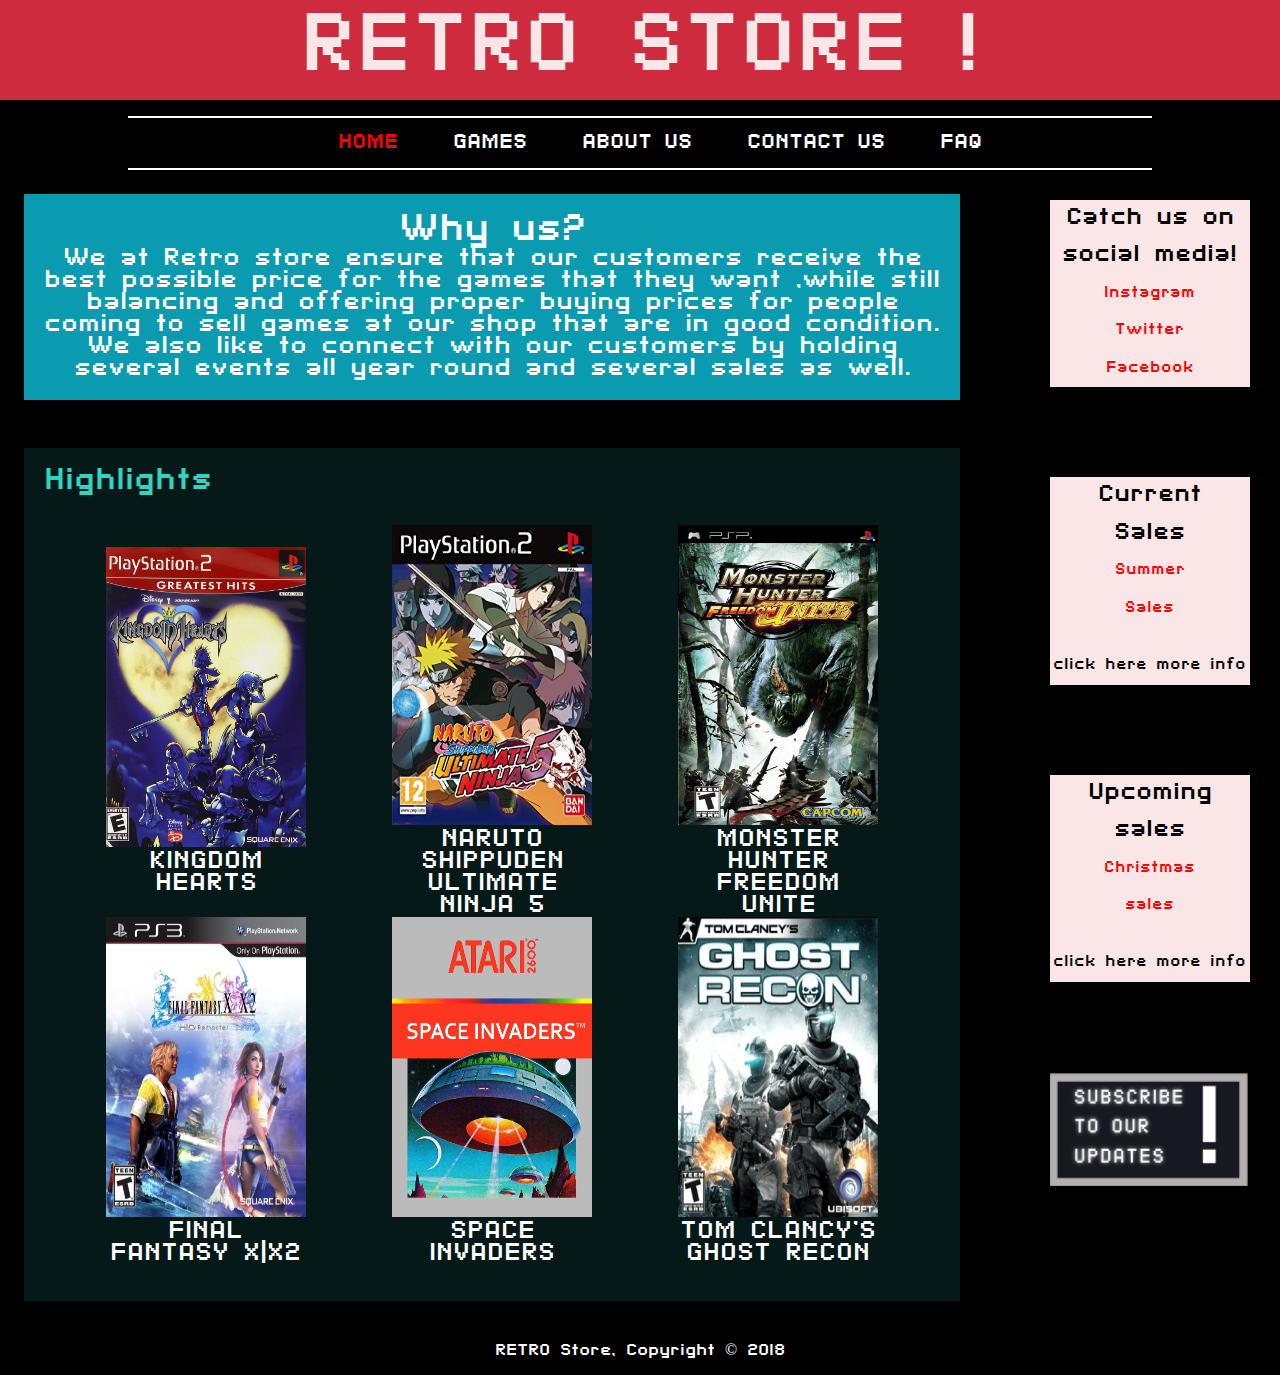
<file: index.html>
<!DOCTYPE html>
<html lang="en">
<!-- 
         Filename: index.html
          
         Author:Atharva Atul Nade
      -->

<head>
    <meta charset="UTF-8">
    <meta name="viewport" content="width=device-width, initial-scale=1.0">
    <meta http-equiv="X-UA-Compatible" content="ie=edge">
    <meta name="description" content="Buy and sell Wii games">
    <meta name="keywords" content="local brand,Buy and sell wii games,affordable">
    <meta name="author" content="Atharva Nade">
    <link rel="stylesheet" href="./css/style.css">
    <link href="https://fonts.googleapis.com/css?family=VT323" rel="stylesheet">
    <link rel="stylesheet" href="https://use.fontawesome.com/releases/v5.0.13/css/all.css" integrity="sha384-DNOHZ68U8hZfKXOrtjWvjxusGo9WQnrNx2sqG0tfsghAvtVlRW3tvkXWZh58N9jp"
        crossorigin="anonymous">
        <link rel="apple-touch-icon" sizes="57x57" href="./favicon/apple-icon-57x57.png">
        <link rel="apple-touch-icon" sizes="60x60" href="./favicon/apple-icon-60x60.png">
        <link rel="apple-touch-icon" sizes="72x72" href="./favicon/apple-icon-72x72.png">
        <link rel="apple-touch-icon" sizes="76x76" href="./favicon/apple-icon-76x76.png">
        <link rel="apple-touch-icon" sizes="114x114" href="./favicon/apple-icon-114x114.png">
        <link rel="apple-touch-icon" sizes="120x120" href="./favicon/apple-icon-120x120.png">
        <link rel="apple-touch-icon" sizes="144x144" href="./favicon/apple-icon-144x144.png">
        <link rel="apple-touch-icon" sizes="152x152" href="./favicon/apple-icon-152x152.png">
        <link rel="apple-touch-icon" sizes="180x180" href="./favicon/apple-icon-180x180.png">
        <link rel="icon" type="image/png" sizes="192x192"  href="./favicon/android-icon-192x192.png">
        <link rel="icon" type="image/png" sizes="32x32" href="./favicon/favicon-32x32.png">
        <link rel="icon" type="image/png" sizes="96x96" href="./favicon/favicon-96x96.png">
        <link rel="icon" type="image/png" sizes="16x16" href="./favicon/favicon-16x16.png">
        <link rel="manifest" href="./favicon/manifest.json">
        <meta name="msapplication-TileColor" content="#ffffff">
        <meta name="msapplication-TileImage" content="./favicon/ms-icon-144x144.png">
        <meta name="theme-color" content="#ffffff">
    <script src="https://code.jquery.com/jquery-3.1.1.js" integrity="sha256-16cdPddA6VdVInumRGo6IbivbERE8p7CQR3HzTBuELA=" crossorigin="anonymous"></script>
    <script src="./scripts/script.js"></script>
    <title>RETRO Store | WELCOME</title>
</head>

<body>


    <header>
        <h1>RETRO STORE !</h1>
    </header>
    <nav class="sitenavigation">
        <div class="navigation-menu-button">
            <img src="images/menu.jpeg" width="63" height="57" alt="menu">
        </div>
        <ul>
            <li>
                <a href="index.html">
                    <span class="current_page">HOME</span>
                </a>
            </li>
            <li>
                <a href="Games.html">GAMES</a>
            </li>
            <li>
                <a href="aboutus.html">ABOUT US</a>
            </li>
            <li>
                <a href="contactus.html">CONTACT US</a>
            </li>
            <li>
                <a href="FAQ.html">FAQ</a>
            </li>
        </ul>
    </nav>




    <div class="why_us">
        <h2>Why us?</h2>
        <p>We at Retro store ensure that our customers receive the best possible price for the games that they want ,while still balancing and offering proper buying prices for people coming to sell games at our shop that are in good condition. We also like to connect with our customers by holding several events all year round and several sales as well.   </p>
    </div>
    <aside>
        <div class="social_media">
            <h2>Catch us on social media!</h2>
            <p>
                <i class="fab fa-instagram"></i>
                <a href="https://www.instagram.com/wiistore3/?hl=en">
                    <span class="important"> Instagram</span>
                </a>
            </p>
            <p>
                <i class="fab fa-twitter-square"></i>
                <a href="https://twitter.com/store_wii?lang=en">
                    <span class="important"> Twitter</span>
                </a>
            </p>
            <p>
                <i class="fab fa-facebook-square"></i>
                <a href="https://www.facebook.com/Wii_Store-170453447000434/?modal=admin_todo_tour">
                    <span class="important"> Facebook</span>
                </a>
            </p>
        </div>
        <div class="current_sales">
            <h2>Current<br> Sales</h2>
            <span class="important">Summer
                <br>Sales</span>
            <br>
            <h4>
                <a href="OnSale.html">click here more info</a>
            </h4>
        </div>
        <div class="upcoming_sales">
            <h2>Upcoming
                <br> sales</h2>
            <p>
                <span class="important">Christmas
                    <br> sales</span>
            </p>
            <h4>
                <a href="upcoming_sales.html">click here more info</a>
            </h4>
        </div>
        <a href="form.html"><img src="./images/subscribe.png" alt="subscribe"></a>
    </aside>
    <div class="aside-mobile">
        <div class="current-mobile">
            <h2>Current
                <br> Sales</h2>
            <span class="important">Summer
                <br>Sales</span>
            <br>
            <h4>
                <a href="OnSale.html">click here more info</a>
            </h4>
        </div>
        <div class="upcoming-mobile">
            <h2>Upcoming
                <br> sales</h2>
            <p>
                <span class="important">Christmas
                    <br> sales</span>
            </p>
            <h4>
                <a href="upcoming_sales.html">click here more info</a>
            </h4>
        </div>
    </div>
    <div class="highlights">
        <h2 class="highlights-title">Highlights</h2>
        <div class="highlights-items">
            <div>
                <img src="./images/kingdom.jpg" height=300 width=215 alt="kingdom">
                <h2>KINGDOM HEARTS</h2>
            </div>
            <div>
                <img src="./images/naruto-ult.jpg" height=300 width=215 alt="naruto-ult">
                <h2>NARUTO SHIPPUDEN ULTIMATE NINJA 5</h2>
            </div>
            <div>
                <img src="./images/freedomunite.jpg" height=300 width=215 alt="freedomunite">
                <h2>MONSTER HUNTER FREEDOM UNITE</h2>
            </div>
            <div>
                <img src="./images/finalfantasy.jpg" height=300 width=215 alt="finalfantasy">
                <h2>FINAL FANTASY X|X2</h2>
            </div>
            <div>
                <img src="./images/space-invaders.jpg" height=300 width=215 alt="space-invaders">
                <h2>SPACE INVADERS</h2>
            </div>
            <div>
                <img src="./images/recon.png" height=300 width=215 alt="recon">
                <h2>TOM CLANCY'S GHOST RECON</h2>
            </div>
        </div>
    </div>
    <div class="slider">
        <h2>HIGHLIGHTS</h2>
        <div class="slider-outer">

            <div class="slider-inner">
                <img src="./images/naruto-ult_mobile.JPG" height=250 width=200 alt="naruto-ult" class="active">
                <img src="./images/Freedom-mobile.JPG" height=250 width=200 alt="freedomunite">
                <img src="./images/Kingdom-mobile.JPG" height=250 width=200 alt="kingdom">
                <img src="./images/space-mobile.JPG" height=250 width=200 alt="space-invaders">
                <img src="./images/finalfantasy-mobile.JPG" height=250 width=200 alt="finalfantasy">
                <img src="./images/recon-mobile.JPG" height=250 width=200 alt="recon">
            </div>
            <img src="images/arrow-right.png" width=70 height=35 class="prev" alt="Prev">
            <img src="images/arrow-left.jpeg" width=70 height=35 class="next" alt="Next">
        </div>
    </div>
    <script src="./scripts/script.js"></script>
    <footer>
        <p>RETRO Store, Copyright &copy; 2018</p>
    </footer>
</body>

</html>
</file>
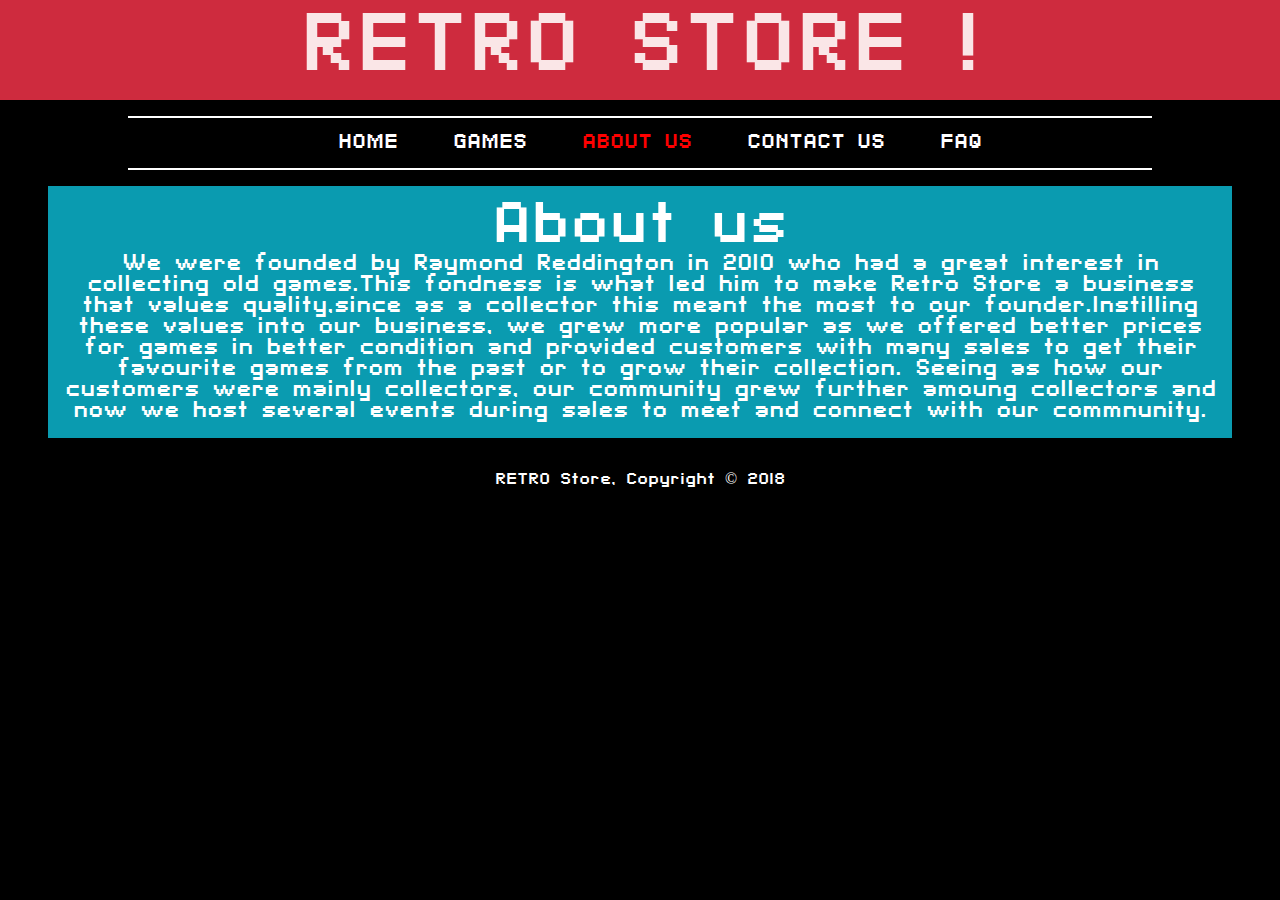
<file: aboutus.html>
<!DOCTYPE html>
<html lang="en">
      <!--
         Filename: aboutus.html

         Author:Atharva Atul Nade
      -->
<head>
    <meta charset="UTF-8">
    <meta name="viewport" content="width=device-width, initial-scale=1.0">
    <meta http-equiv="X-UA-Compatible" content="ie=edge">
    <meta name="author" content="Atharva Nade">
    <link rel="stylesheet" href="./css/style.css">
    <link rel="stylesheet" href="https://use.fontawesome.com/releases/v5.0.13/css/all.css" integrity="sha384-DNOHZ68U8hZfKXOrtjWvjxusGo9WQnrNx2sqG0tfsghAvtVlRW3tvkXWZh58N9jp" crossorigin="anonymous">
    <link rel="apple-touch-icon" sizes="57x57" href="./favicon/apple-icon-57x57.png">
    <link rel="apple-touch-icon" sizes="60x60" href="./favicon/apple-icon-60x60.png">
    <link rel="apple-touch-icon" sizes="72x72" href="./favicon/apple-icon-72x72.png">
    <link rel="apple-touch-icon" sizes="76x76" href="./favicon/apple-icon-76x76.png">
    <link rel="apple-touch-icon" sizes="114x114" href="./favicon/apple-icon-114x114.png">
    <link rel="apple-touch-icon" sizes="120x120" href="./favicon/apple-icon-120x120.png">
    <link rel="apple-touch-icon" sizes="144x144" href="./favicon/apple-icon-144x144.png">
    <link rel="apple-touch-icon" sizes="152x152" href="./favicon/apple-icon-152x152.png">
    <link rel="apple-touch-icon" sizes="180x180" href="./favicon/apple-icon-180x180.png">
    <link rel="icon" type="image/png" sizes="192x192"  href="./favicon/android-icon-192x192.png">
    <link rel="icon" type="image/png" sizes="32x32" href="./favicon/favicon-32x32.png">
    <link rel="icon" type="image/png" sizes="96x96" href="./favicon/favicon-96x96.png">
    <link rel="icon" type="image/png" sizes="16x16" href="./favicon/favicon-16x16.png">
    <link rel="manifest" href="./favicon/manifest.json">
    <meta name="msapplication-TileColor" content="#ffffff">
    <meta name="msapplication-TileImage" content="./favicon/ms-icon-144x144.png">
    <meta name="theme-color" content="#ffffff">
    <title>RETRO Store | About us</title>
</head>
<body>
        
        <header>
                <h1>RETRO STORE !</h1>
                </header>
               <nav class="sitenavigation">
                   <div class="navigation-menu-button">
                           <img src="images/menu.jpeg" width="63" height="57" alt="menu">
                   </div>
               <ul>
                   <li><a href="index.html">HOME</a></li>
                   <li><a href="Games.html">GAMES</a></li>
                   <li><a href="aboutus.html"><span class="current_page">ABOUT US</span></a></li>   
                   <li><a href="contactus.html">CONTACT US</a></li>
                   <li><a href="FAQ.html">FAQ</a></li>
               </ul>
            </nav>
             <div class="about_us">
                <h2>About us</h2>
                <h3>We were founded by Raymond Reddington in 2010 who had a great interest in collecting old games.This fondness is what led him to make Retro Store a business that values quality,since as a collector this meant the most to our founder.Instilling these values into our business, we grew more popular as we offered better prices for games in better condition and provided customers with many sales to get their favourite games from the past or to grow their collection. Seeing as how our customers were mainly collectors, our community grew further amoung collectors and now we host several events during sales to meet and connect with our commnunity. </h3>
                </div>
               
<script src="scripts/script.js"></script>
    <footer>
                <p>RETRO Store, Copyright &copy; 2018</p>
        </footer>
      
</body>

</html>
</file>
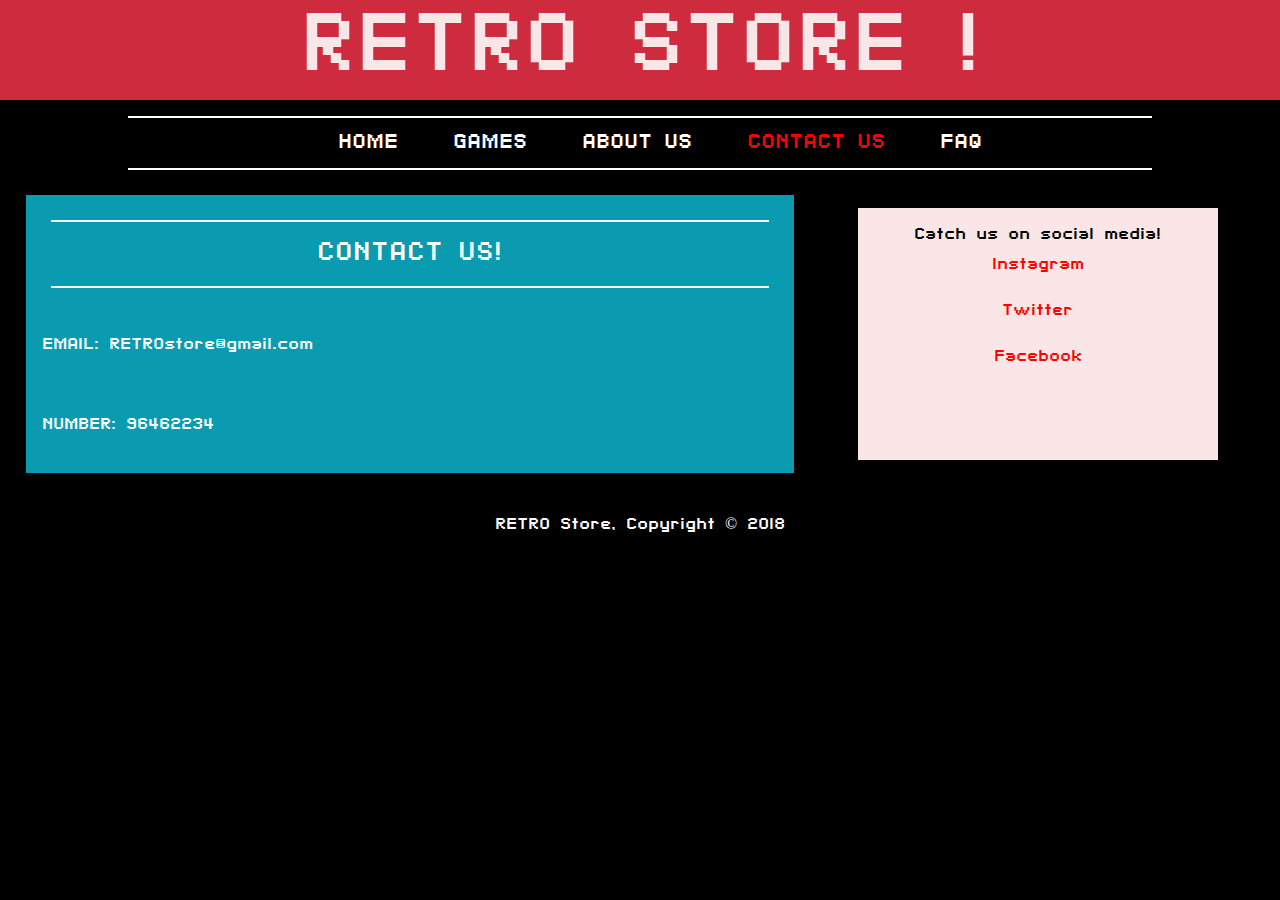
<file: contactus.html>
<!DOCTYPE html>
<html lang="en">
<!-- 
         Filename: contactus.html

         Author:Atharva Atul Nade
      -->

<head>
    <meta charset="UTF-8">
    <meta name="viewport" content="width=device-width, initial-scale=1.0">
    <meta http-equiv="X-UA-Compatible" content="ie=edge">
    <meta name="description" content="Buy and sell Wii games">
    <meta name="keywords" content="local brand,Buy and sell wii games,affordable">
    <meta name="author" content="Atharva Nade">
    <link rel="stylesheet" href="./css/style.css">
    <link rel="stylesheet" href="https://use.fontawesome.com/releases/v5.0.13/css/all.css" integrity="sha384-DNOHZ68U8hZfKXOrtjWvjxusGo9WQnrNx2sqG0tfsghAvtVlRW3tvkXWZh58N9jp"
        crossorigin="anonymous">
        <link rel="apple-touch-icon" sizes="57x57" href="./favicon/apple-icon-57x57.png">
        <link rel="apple-touch-icon" sizes="60x60" href="./favicon/apple-icon-60x60.png">
        <link rel="apple-touch-icon" sizes="72x72" href="./favicon/apple-icon-72x72.png">
        <link rel="apple-touch-icon" sizes="76x76" href="./favicon/apple-icon-76x76.png">
        <link rel="apple-touch-icon" sizes="114x114" href="./favicon/apple-icon-114x114.png">
        <link rel="apple-touch-icon" sizes="120x120" href="./favicon/apple-icon-120x120.png">
        <link rel="apple-touch-icon" sizes="144x144" href="./favicon/apple-icon-144x144.png">
        <link rel="apple-touch-icon" sizes="152x152" href="./favicon/apple-icon-152x152.png">
        <link rel="apple-touch-icon" sizes="180x180" href="./favicon/apple-icon-180x180.png">
        <link rel="icon" type="image/png" sizes="192x192"  href="./favicon/android-icon-192x192.png">
        <link rel="icon" type="image/png" sizes="32x32" href="./favicon/favicon-32x32.png">
        <link rel="icon" type="image/png" sizes="96x96" href="./favicon/favicon-96x96.png">
        <link rel="icon" type="image/png" sizes="16x16" href="./favicon/favicon-16x16.png">
        <link rel="manifest" href="./favicon/manifest.json">
        <meta name="msapplication-TileColor" content="#ffffff">
        <meta name="msapplication-TileImage" content="./favicon/ms-icon-144x144.png">
        <meta name="theme-color" content="#ffffff">
    <title>RETRO Store | Contact us</title>
</head>

<body>
    <header>
        <h1>RETRO STORE !</h1>
    </header>
    <nav class="sitenavigation">
        <div class="navigation-menu-button">
            <img src="images/menu.jpeg" width="63" height="57" alt="menu">
        </div>
        <ul>
            <li>
                <a href="index.html">
                    HOME
                </a>
            </li>
            <li>
                <a href="Games.html">GAMES</a>
            </li>
            <li>
                <a href="aboutus.html">ABOUT US</a>
            </li>
            <li>
                <a href="contactus.html"><span class="current_page">CONTACT US</span></a>
            </li>
            <li>
                <a href="FAQ.html">FAQ</a>
            </li>
        </ul>
    </nav>

   <div class="contact-page">
    <div class="contact_us">
            <h2>CONTACT US!</h2>
        <h3>EMAIL: RETROstore@gmail.com</h3>
        <h3>NUMBER: 96462234</h3>


    </div>
    <div class="social_media_2">
            <h2>Catch us on social media!</h2>
            <p>
                <i class="fab fa-instagram"></i>
                <a href="https://www.instagram.com/wiistore3/?hl=en">
                    <span class="important"> Instagram</span>
                </a>
            </p>
            <p>
                <i class="fab fa-twitter-square"></i>
                <a href="https://twitter.com/store_wii?lang=en">
                    <span class="important"> Twitter</span>
                </a>
            </p>
            <p>
                <i class="fab fa-facebook-square"></i>
                <a href="https://www.facebook.com/Wii_Store-170453447000434/?modal=admin_todo_tour">
                    <span class="important"> Facebook</span>
                </a>
            </p>
        </div>
    </div>
    <script src="scripts/script.js"></script>

    <footer>
        <p>RETRO Store, Copyright &copy; 2018</p>

    </footer>
</body>

</html>
</file>
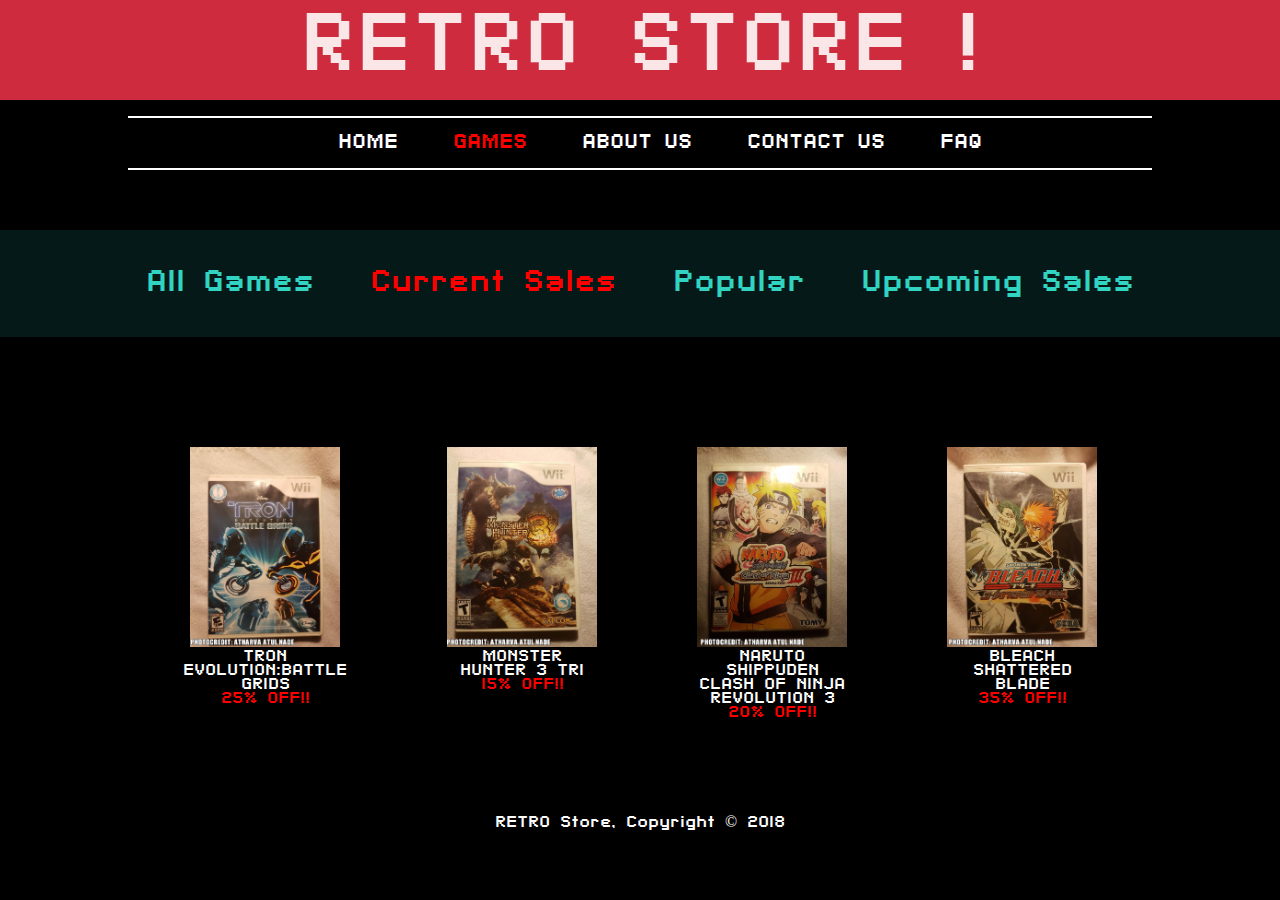
<file: current_sales.html>
<!DOCTYPE html>
<html lang="en">
<!-- 
         Filename: current_sales.html

         Author:Atharva Atul Nade
      -->

<head>
    <meta charset="UTF-8">
    <meta name="viewport" content="width=device-width= initial-scale=1.0">
    <meta http-equiv="X-UA-Compatible" content="ie=edge">
    <meta name="description" content="Buy and sell Wii games">
    <meta name="keywords" content="local brand,Buy and sell wii games,affordable">
    <meta name="author" content="Atharva Nade">
    <link rel="stylesheet" href="./css/style.css">
    
    <link rel="stylesheet" href="https://use.fontawesome.com/releases/v5.0.13/css/all.css" integrity="sha384-DNOHZ68U8hZfKXOrtjWvjxusGo9WQnrNx2sqG0tfsghAvtVlRW3tvkXWZh58N9jp"
        crossorigin="anonymous">
        <link rel="apple-touch-icon" sizes="57x57" href="./favicon/apple-icon-57x57.png">
        <link rel="apple-touch-icon" sizes="60x60" href="./favicon/apple-icon-60x60.png">
        <link rel="apple-touch-icon" sizes="72x72" href="./favicon/apple-icon-72x72.png">
        <link rel="apple-touch-icon" sizes="76x76" href="./favicon/apple-icon-76x76.png">
        <link rel="apple-touch-icon" sizes="114x114" href="./favicon/apple-icon-114x114.png">
        <link rel="apple-touch-icon" sizes="120x120" href="./favicon/apple-icon-120x120.png">
        <link rel="apple-touch-icon" sizes="144x144" href="./favicon/apple-icon-144x144.png">
        <link rel="apple-touch-icon" sizes="152x152" href="./favicon/apple-icon-152x152.png">
        <link rel="apple-touch-icon" sizes="180x180" href="./favicon/apple-icon-180x180.png">
        <link rel="icon" type="image/png" sizes="192x192"  href="./favicon/android-icon-192x192.png">
        <link rel="icon" type="image/png" sizes="32x32" href="./favicon/favicon-32x32.png">
        <link rel="icon" type="image/png" sizes="96x96" href="./favicon/favicon-96x96.png">
        <link rel="icon" type="image/png" sizes="16x16" href="./favicon/favicon-16x16.png">
        <link rel="manifest" href="./favicon/manifest.json">
        <meta name="msapplication-TileColor" content="#ffffff">
        <meta name="msapplication-TileImage" content="./favicon/ms-icon-144x144.png">
        <meta name="theme-color" content="#ffffff">
    <title>RETRO Store | Games in Current Sales</title>
</head>

<body>

    <header>
        <h1>RETRO STORE !</h1>
    </header>
    <nav class="sitenavigation">
        <div class="navigation-menu-button">
            <img src="images/menu.jpeg" width="63" height="57" alt="menu">
        </div>
        <ul>
            <li>
                <a href="index.html">
                    HOME
                </a>
            </li>
            <li>
                <a href="Games.html"><span class="current_page">GAMES</span></a>
            </li>
            <li>
                <a href="aboutus.html">ABOUT US</a>
            </li>
            <li>
                <a href="contactus.html">CONTACT US</a>
            </li>
            <li>
                <a href="FAQ.html">FAQ</a>
            </li>
        </ul>
    </nav>
    
    <div class="games_options_heading">
        <div class="games_options">
            <h2>
                <a href="Games.html">All Games</a>
            </h2>
        </div>
        <div class="games_options">
            <h2>
                <a href="current_sales.html">
                    <span class="current_page">Current Sales</span>
                </a>
            </h2>
        </div>
        <div class="games_options">
            <h2>
                <a href="popular.html">Popular</a>
            </h2>
        </div>
        <div class="games_options">
            <h2>
                <a href="upcoming.html">Upcoming Sales</a>
            </h2>
        </div>

    </div>
    <div class="games_boxes">
        <div class="games">
            <img src="./images/tron.jpg" alt="tron" height=200 width=150>
            <p>TRON EVOLUTION:BATTLE GRIDS
                <br>
                <span class="important">25% OFF!!</span>
            </p>
        </div>
        <div class="games">
            <a href="monster_hunter.html">
                <img src="./images/monster_hunter.jpg" alt="monster_hunter" height=200 width=150>
            </a>
            <p>
                <a href="monster_hunter.html">MONSTER HUNTER 3 TRI
                    <br>
                    <span class="important">15% OFF!!</span>
                </a>
            </p>
        </div>
        <div class="games">
            <img src="./images/naruto.jpg" alt="tron" height=200 width=150>
            <p>NARUTO SHIPPUDEN CLASH OF NINJA REVOLUTION 3
                <br>
                <span class="important">20% OFF!!</span>
            </p>
        </div>
        <div class="games">
            <img src="./images/bleach.jpg" alt="bleach" height=200 width=150>
            <p>BLEACH SHATTERED BLADE
                <br>
                <span class="important">35% OFF!!</span>
            </p>
        </div>
    </div>

    <script src="scripts/script.js"></script>
    <footer>

        <p>RETRO Store, Copyright &copy; 2018</p>

    </footer>
</body>

</html>
</file>
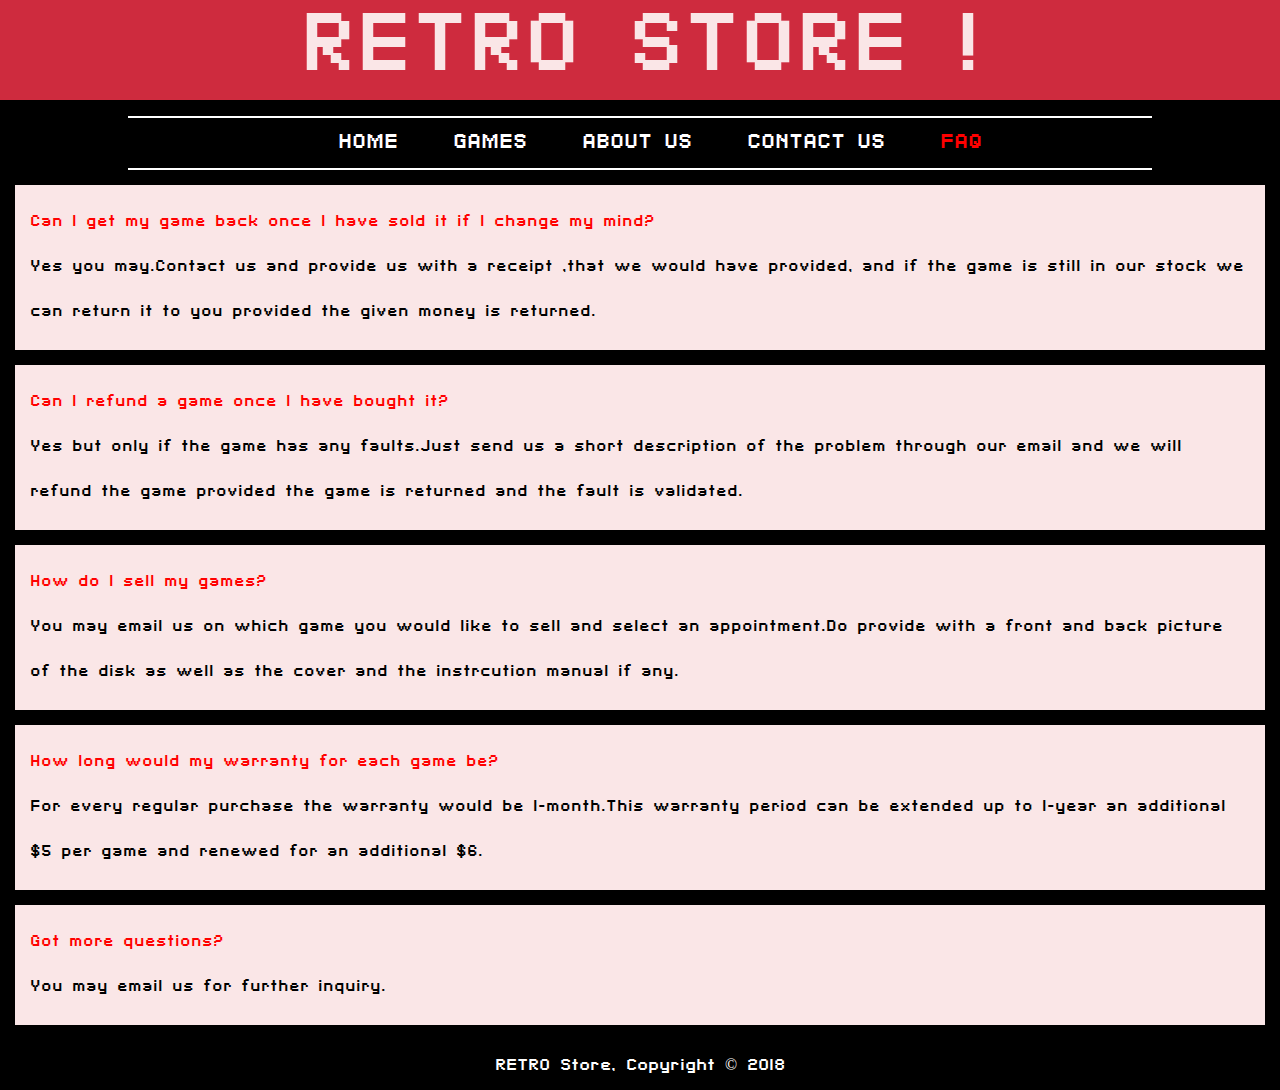
<file: FAQ.html>
<!DOCTYPE html>
<html lang="en">
      <!-- 
         Filename: FAQ.html

         Author:Atharva Atul Nade
      -->
<head>
    <meta charset="UTF-8">
    <meta name="viewport" content="width=device-width, initial-scale=1.0">
    <meta http-equiv="X-UA-Compatible" content="ie=edge">
    <meta name="description" content="Buy and sell Wii games">
    <meta name="keywords" content="local brand,Buy and sell wii games,affordable">
    <meta name="author" content="Atharva Nade">
    <link rel="stylesheet" href="./css/style.css">
   
    <link rel="stylesheet" href="https://use.fontawesome.com/releases/v5.0.13/css/all.css" integrity="sha384-DNOHZ68U8hZfKXOrtjWvjxusGo9WQnrNx2sqG0tfsghAvtVlRW3tvkXWZh58N9jp" crossorigin="anonymous">
    <link rel="apple-touch-icon" sizes="57x57" href="./favicon/apple-icon-57x57.png">
    <link rel="apple-touch-icon" sizes="60x60" href="./favicon/apple-icon-60x60.png">
    <link rel="apple-touch-icon" sizes="72x72" href="./favicon/apple-icon-72x72.png">
    <link rel="apple-touch-icon" sizes="76x76" href="./favicon/apple-icon-76x76.png">
    <link rel="apple-touch-icon" sizes="114x114" href="./favicon/apple-icon-114x114.png">
    <link rel="apple-touch-icon" sizes="120x120" href="./favicon/apple-icon-120x120.png">
    <link rel="apple-touch-icon" sizes="144x144" href="./favicon/apple-icon-144x144.png">
    <link rel="apple-touch-icon" sizes="152x152" href="./favicon/apple-icon-152x152.png">
    <link rel="apple-touch-icon" sizes="180x180" href="./favicon/apple-icon-180x180.png">
    <link rel="icon" type="image/png" sizes="192x192"  href="./favicon/android-icon-192x192.png">
    <link rel="icon" type="image/png" sizes="32x32" href="./favicon/favicon-32x32.png">
    <link rel="icon" type="image/png" sizes="96x96" href="./favicon/favicon-96x96.png">
    <link rel="icon" type="image/png" sizes="16x16" href="./favicon/favicon-16x16.png">
    <link rel="manifest" href="./favicon/manifest.json">
    <meta name="msapplication-TileColor" content="#ffffff">
    <meta name="msapplication-TileImage" content="./favicon/ms-icon-144x144.png">
    <meta name="theme-color" content="#ffffff">
 
    <title>RETRO Store |FAQ </title>
</head>
<body>
        <header>
                <h1>RETRO STORE !</h1>
            </header>
            <nav class="sitenavigation">
                <div class="navigation-menu-button">
                    <img src="images/menu.jpeg" width="63" height="57" alt="menu">
                </div>
                <ul>
                    <li>
                        <a href="index.html">
                            HOME
                        </a>
                    </li>
                    <li>
                        <a href="Games.html">GAMES</a>
                    </li>
                    <li>
                        <a href="aboutus.html">ABOUT US</a>
                    </li>
                    <li>
                        <a href="contactus.html">CONTACT US</a>
                    </li>
                    <li>
                        <a href="FAQ.html"><span class="current_page">FAQ</span></a>
                    </li>
                </ul>
            </nav>
     <div class="questions">
         <p><span class="important">Can I get my game back once I have sold it if I change my mind?</span><br>Yes you may.Contact us and provide us with a receipt ,that we would have provided, and if the game is still in our stock we can return it to you provided the given money is returned.</p>
             <p><span class="important">Can I refund a game once I have bought it?</span><br>
                Yes but only if the game has any faults.Just send us a short description of the problem through our email and we will refund the game provided the game is returned and the fault is validated.</p>
                <p><span class="important">How do I sell my games?</span><br>
                        You may email us on which game you would like to sell and select an appointment.Do provide with a front and back picture of the disk as well as the cover and the instrcution manual if any.</p>
                        <p><span class="important">How long would my warranty for each game be?</span><br>
                                For every regular purchase the warranty would be 1-month.This warranty period can be extended up to 1-year an additional $5 per game and renewed for an additional $6. </p>
                                <p><span class="important">Got more questions?</span><br>
                                        You may email us for further inquiry.
                                        </p>
     </div>       
<script src="scripts/script.js"></script>
    <footer>
            
                <p>RETRO Store, Copyright &copy; 2018</p>
            
        </footer>
   
</body>

</html>
</file>
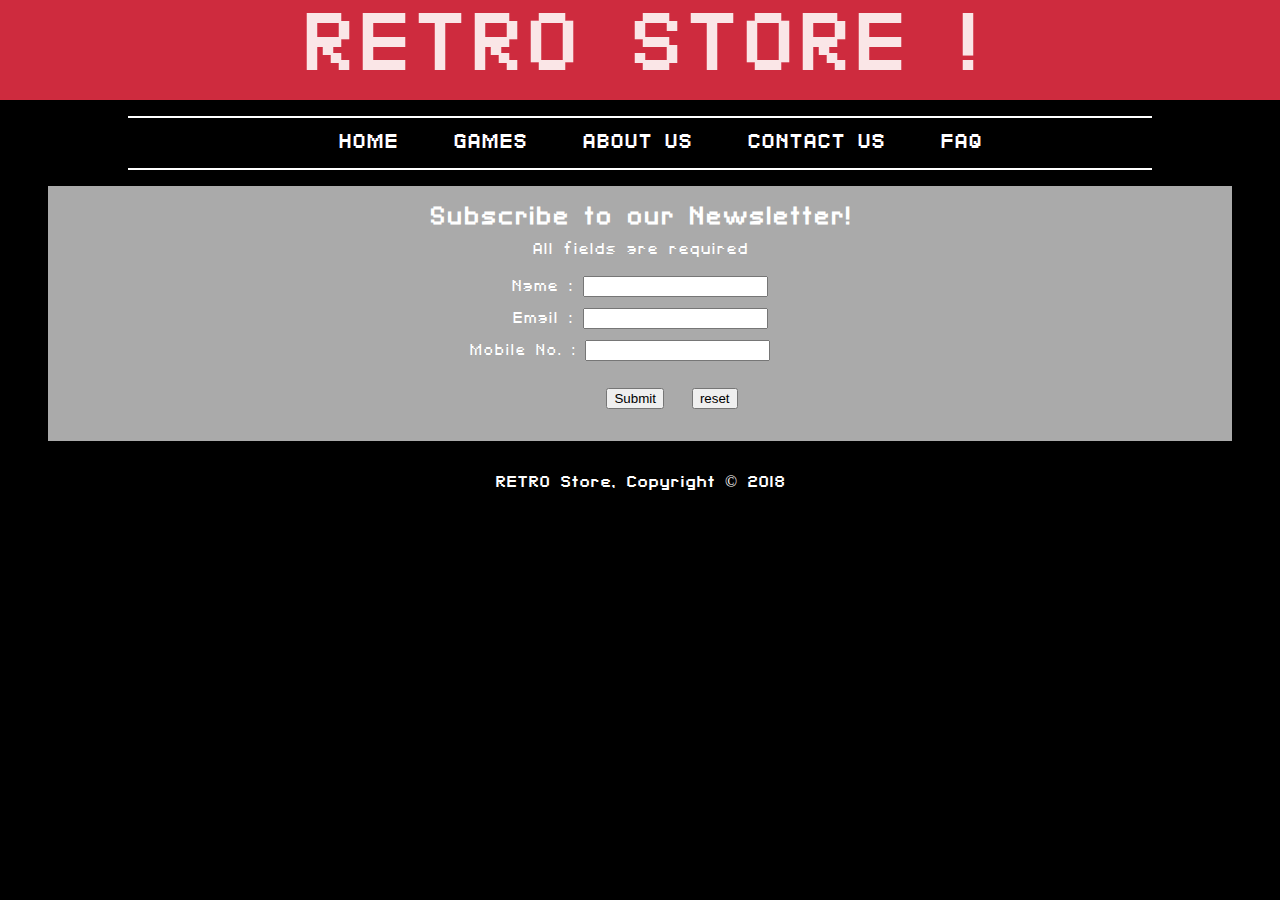
<file: form.html>
<!DOCTYPE html>
<html lang="en">
      <!--
         Filename: aboutus.html

         Author:Atharva Atul Nade
      -->
<head>
    <meta charset="UTF-8">
    <meta name="viewport" content="width=device-width, initial-scale=1.0">
    <meta http-equiv="X-UA-Compatible" content="ie=edge">
    <meta name="author" content="Atharva Nade">
    <link rel="stylesheet" href="./css/style.css">
    <link rel="stylesheet" href="https://use.fontawesome.com/releases/v5.0.13/css/all.css" integrity="sha384-DNOHZ68U8hZfKXOrtjWvjxusGo9WQnrNx2sqG0tfsghAvtVlRW3tvkXWZh58N9jp" crossorigin="anonymous">
    <link rel="apple-touch-icon" sizes="57x57" href="./favicon/apple-icon-57x57.png">
    <link rel="apple-touch-icon" sizes="60x60" href="./favicon/apple-icon-60x60.png">
    <link rel="apple-touch-icon" sizes="72x72" href="./favicon/apple-icon-72x72.png">
    <link rel="apple-touch-icon" sizes="76x76" href="./favicon/apple-icon-76x76.png">
    <link rel="apple-touch-icon" sizes="114x114" href="./favicon/apple-icon-114x114.png">
    <link rel="apple-touch-icon" sizes="120x120" href="./favicon/apple-icon-120x120.png">
    <link rel="apple-touch-icon" sizes="144x144" href="./favicon/apple-icon-144x144.png">
    <link rel="apple-touch-icon" sizes="152x152" href="./favicon/apple-icon-152x152.png">
    <link rel="apple-touch-icon" sizes="180x180" href="./favicon/apple-icon-180x180.png">
    <link rel="icon" type="image/png" sizes="192x192"  href="./favicon/android-icon-192x192.png">
    <link rel="icon" type="image/png" sizes="32x32" href="./favicon/favicon-32x32.png">
    <link rel="icon" type="image/png" sizes="96x96" href="./favicon/favicon-96x96.png">
    <link rel="icon" type="image/png" sizes="16x16" href="./favicon/favicon-16x16.png">
    <link rel="manifest" href="./favicon/manifest.json">
    <meta name="msapplication-TileColor" content="#ffffff">
    <meta name="msapplication-TileImage" content="./favicon/ms-icon-144x144.png">
    <meta name="theme-color" content="#ffffff">
    <title>RETRO Store | Subscribe!</title>
</head>
<body>
        
        <header>
                <h1>RETRO STORE !</h1>
                </header>
               <nav class="sitenavigation">
                   <div class="navigation-menu-button">
                           <img src="images/menu.jpeg" width="63" height="57" alt="menu">
                   </div>
               <ul>
                   <li><a href="index.html">HOME</a></li>
                   <li><a href="Games.html">GAMES</a></li>
                   <li><a href="aboutus.html">ABOUT US</a></li>   
                   <li><a href="contactus.html">CONTACT US</a></li>
                   <li><a href="FAQ.html">FAQ</a></li>
               </ul>
            </nav>
            <div class="form">

            
            <article id="contentstart">
                    <h2>Subscribe to our Newsletter!</h2>
                    <form class="contact-form" action="submitted.html">
                       <p class="form-instructions">All fields are required</p>
                       <fieldset class="contactinfo">
                           <div class="name-input">
                                <label for="nameinput">
                                        Name    :
                                        <input type="text" name="NAME " id="nameinput" required>
                                     </label>           
                           </div>
                           <div class="email-input">
                                <label for="emailinput">
                                        Email   :
                                        <input type="email" name="EMAIL " id="emailinput" required>
                                     </label>
                           </div>
                          <div class="mobile-input">
                                <label for="mobileinput">
                                    Mobile No.  :                                       
                                        <input type="tel" name="MOBILE No. " id="mobileinput" required>
                                     </label>
                          </div>
                       </fieldset>
                       <div class="options">
                            <fieldset class="submitbutton">
                                    <div class="option">
                                         <input type="submit" id="submit" value="Submit">
                                    </div>
                                   
                                </fieldset>
                                <fieldset class="resetbutton">
                                    <div class="option">
                                         <input type="reset" id="reset" value="reset">
                                    </div>
                                </fieldset>
                                
                       </div>
                       
                    </form>
                 </article>
                </div> 
         
<script src="scripts/script.js"></script>
    <footer>
                <p>RETRO Store, Copyright &copy; 2018</p>
        </footer>
</body>

</html>
</file>
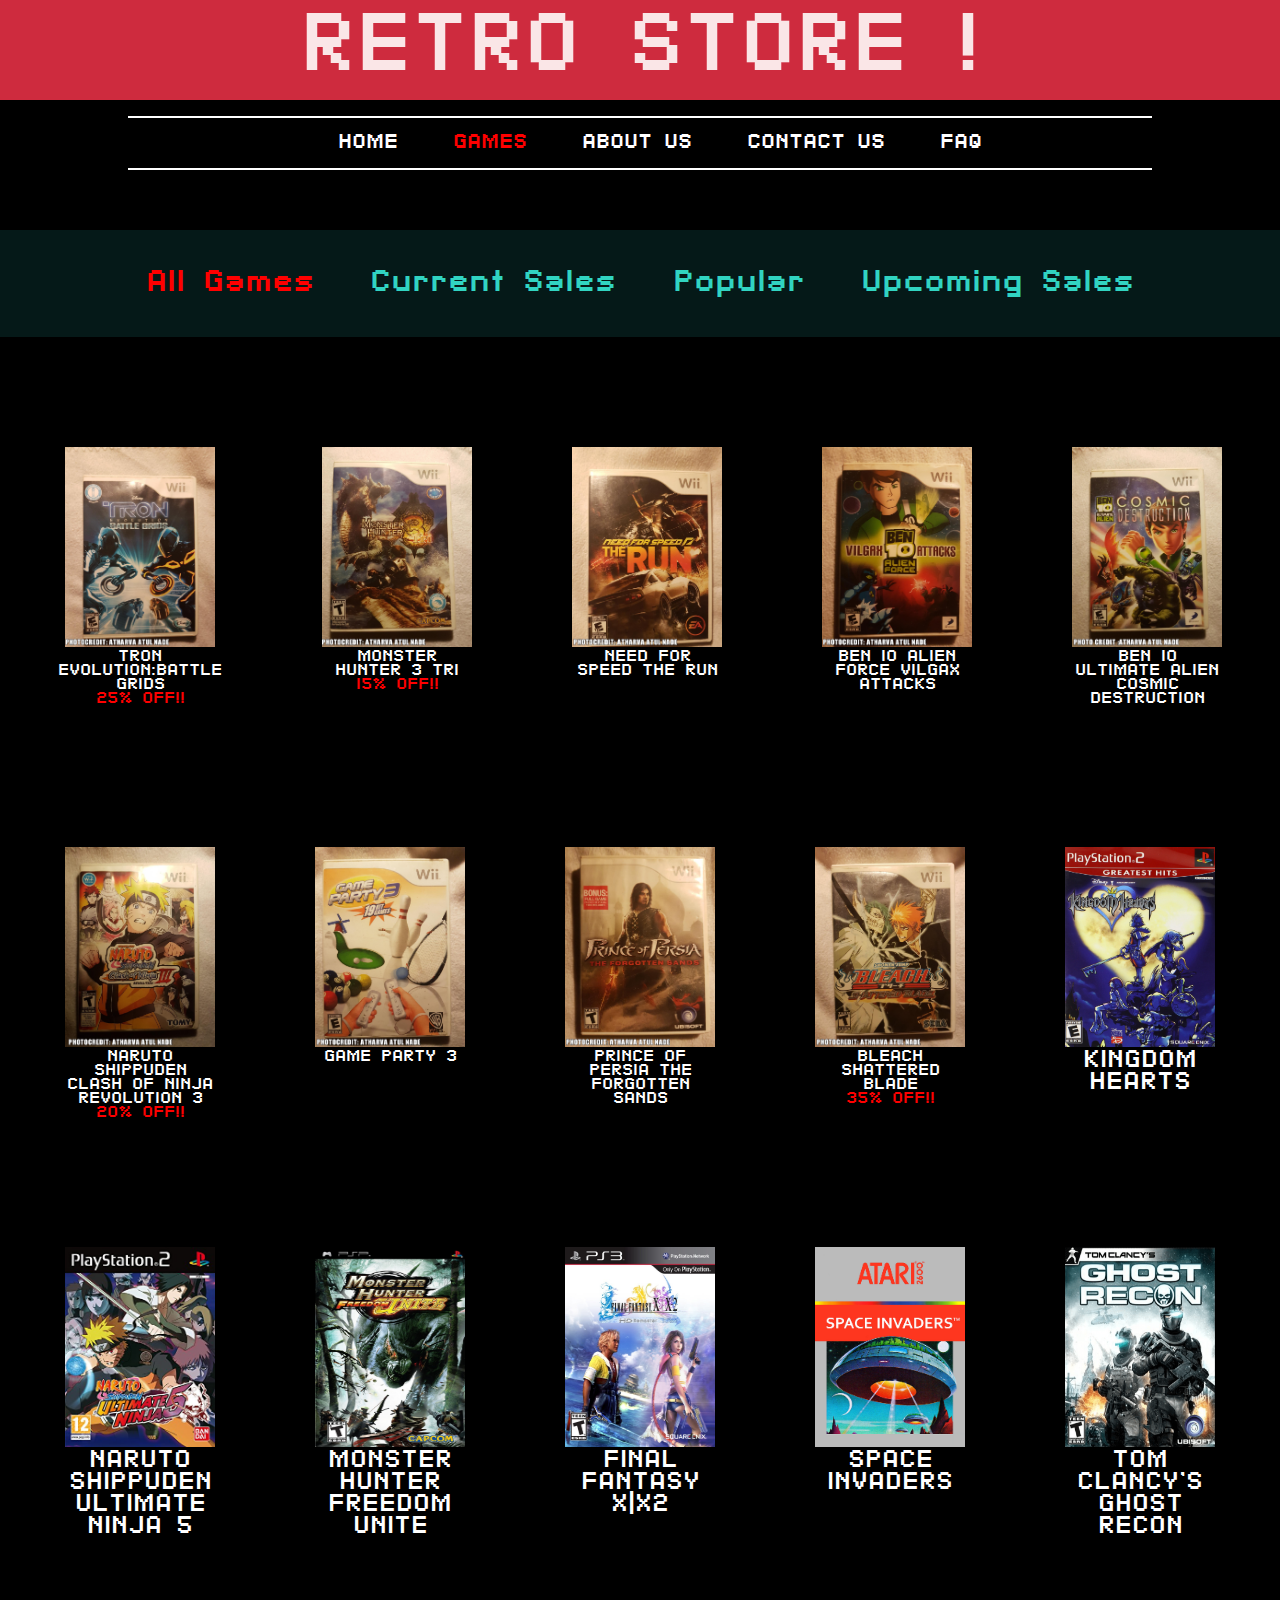
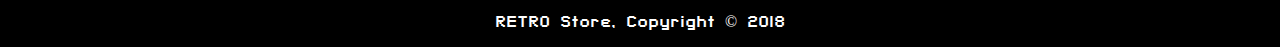
<file: Games.html>
<!DOCTYPE html>
<html lang="en">
<!-- 
         Filename: Games.html

         Author:Atharva Atul Nade
      -->

<head>
    <meta charset="UTF-8">
    <meta name="viewport" content="width=device-width, initial-scale=1.0">
    <meta http-equiv="X-UA-Compatible" content="ie=edge">
    <meta name="description" content="Buy and sell Wii games">
    <meta name="keywords" content="local brand,Buy and sell wii games,affordable">
    <meta name="author" content="Atharva Nade">
    <link rel="stylesheet" href="./css/style.css">
   
    <link rel="stylesheet" href="https://use.fontawesome.com/releases/v5.0.13/css/all.css" integrity="sha384-DNOHZ68U8hZfKXOrtjWvjxusGo9WQnrNx2sqG0tfsghAvtVlRW3tvkXWZh58N9jp"
        crossorigin="anonymous">
        <link rel="apple-touch-icon" sizes="57x57" href="./favicon/apple-icon-57x57.png">
        <link rel="apple-touch-icon" sizes="60x60" href="./favicon/apple-icon-60x60.png">
        <link rel="apple-touch-icon" sizes="72x72" href="./favicon/apple-icon-72x72.png">
        <link rel="apple-touch-icon" sizes="76x76" href="./favicon/apple-icon-76x76.png">
        <link rel="apple-touch-icon" sizes="114x114" href="./favicon/apple-icon-114x114.png">
        <link rel="apple-touch-icon" sizes="120x120" href="./favicon/apple-icon-120x120.png">
        <link rel="apple-touch-icon" sizes="144x144" href="./favicon/apple-icon-144x144.png">
        <link rel="apple-touch-icon" sizes="152x152" href="./favicon/apple-icon-152x152.png">
        <link rel="apple-touch-icon" sizes="180x180" href="./favicon/apple-icon-180x180.png">
        <link rel="icon" type="image/png" sizes="192x192"  href="./favicon/android-icon-192x192.png">
        <link rel="icon" type="image/png" sizes="32x32" href="./favicon/favicon-32x32.png">
        <link rel="icon" type="image/png" sizes="96x96" href="./favicon/favicon-96x96.png">
        <link rel="icon" type="image/png" sizes="16x16" href="./favicon/favicon-16x16.png">
        <link rel="manifest" href="./favicon/manifest.json">
        <meta name="msapplication-TileColor" content="#ffffff">
        <meta name="msapplication-TileImage" content="./favicon/ms-icon-144x144.png">
        <meta name="theme-color" content="#ffffff">
    <title>RETRO Store | GAMES</title>
</head>

<body>
    <header>
        <h1>RETRO STORE !</h1>
    </header>
    <nav class="sitenavigation">
        <div class="navigation-menu-button">
            <img src="images/menu.jpeg" width="63" height="57" alt="menu">
        </div>
        <ul>
            <li>
                <a href="index.html">
                    HOME
                </a>
            </li>
            <li>
                <a href="Games.html"><span class="current_page">GAMES</span></a>
            </li>
            <li>
                <a href="aboutus.html">ABOUT US</a>
            </li>
            <li>
                <a href="contactus.html">CONTACT US</a>
            </li>
            <li>
                <a href="FAQ.html">FAQ</a>
            </li>
        </ul>
    </nav>
    <div class="games_options_heading">
        <div class="games_options">
            <h2>
                <a href="Games.html">
                    <span class="current_page">All Games</span>
                </a>
            </h2>
        </div>
        <div class="games_options">
            <h2>
                <a href="current_sales.html">Current Sales</a>
            </h2>
        </div>
        <div class="games_options">
            <h2>
                <a href="popular.html">Popular</a>
            </h2>
        </div>
        <div class="games_options">
            <h2>
                <a href="upcoming.html">Upcoming Sales</a>
            </h2>
        </div>

    </div>
    <div class="games_boxes">
        <div class="games">
            
                <img src="./images/tron.jpg" alt="tron" height=200 width=150>
           
            <p>TRON EVOLUTION:BATTLE GRIDS
                <br>
                <span class="important">25% OFF!!</span>
            </p>
        </div>
        <div class="games">
            
                <a href="monster_hunter.html">
                    <img src="./images/monster_hunter.jpg" alt="monster_hunter" height=200 width=150>
                </a>
           
            <p>
                <a href="monster_hunter.html">MONSTER HUNTER 3 TRI
                    <br>
                    <span class="important">15% OFF!!</span>
                </a>
            </p>
        </div>
        <div class="games">
            
                <img src="./images/need_for_speed.jpg" alt="need_for_speed" height=200 width=150>
           
            <p>NEED FOR SPEED THE RUN</p>
        </div>
        <div class="games">
            
                <img src="./images/ben_10_vilgax.jpg" alt="ben_10_vilgax" height=200 width=150>
           
            <p>BEN 10 ALIEN FORCE VILGAX ATTACKS</p>
        </div>
        <div class="games">
            
                <img src="./images/ben_10_cosmic.jpg" alt="ben_10_cosmic" height=200 width=150>
           
            <p>BEN 10 ULTIMATE ALIEN COSMIC DESTRUCTION</p>
        </div>
        <div class="games">
            
                <img src="./images/naruto.jpg" alt="tron" height=200 width=150>
           
            <p>NARUTO SHIPPUDEN CLASH OF NINJA REVOLUTION 3
                <br>
                <span class="important">20% OFF!!</span>
            </p>
        </div>
        <div class="games">
            
                <img src="./images/game_party_3.jpg" alt="game_party_3" height=200 width=150>
           
            <p>GAME PARTY 3</p>
        </div>
        <div class="games">
            
                <img src="./images/prince_of_persia.jpg" alt="prince_of_persia" height=200 width=150 >
           
            <p>PRINCE OF PERSIA THE FORGOTTEN SANDS</p>
        </div>
        <div class="games">
            
                <img src="./images/bleach.jpg" alt="bleach" height=200 width=150>
           
            <p>BLEACH SHATTERED BLADE
                <br>
                <span class="important">35% OFF!!</span>
            </p>
        </div>
        <div class="games">
                <img src="./images/kingdom.jpg" height=200 width=150 alt="kingdom">
                <h2>KINGDOM HEARTS</h2>
            </div>
            <div class="games">
                <img src="./images/naruto-ult.jpg" height=200 width=150 alt="naruto-ult">
                <h2>NARUTO SHIPPUDEN ULTIMATE NINJA 5</h2>
            </div>
            <div class="games">
                <img src="./images/freedomunite.jpg" height=200 width=150 alt="freedomunite">
                <h2>MONSTER HUNTER FREEDOM UNITE</h2>
            </div>
            <div class="games">
                <img src="./images/finalfantasy.jpg" height=200 width=150 alt="finalfantasy">
                <h2>FINAL FANTASY X|X2</h2>
            </div>
            <div class="games">
                <img src="./images/space-invaders.jpg" height=200 width=150 alt="space-invaders">
                <h2>SPACE INVADERS</h2>
            </div>
            <div class="games">
                <img src="./images/recon.png" height=200 width=150 alt="recon">
                <h2>TOM CLANCY'S GHOST RECON</h2>
            </div>
    </div>
<script src="./scripts/script.js"></script>
    <footer>

        <p>RETRO Store, Copyright &copy; 2018</p>

    </footer>
</body>

</html>
</file>
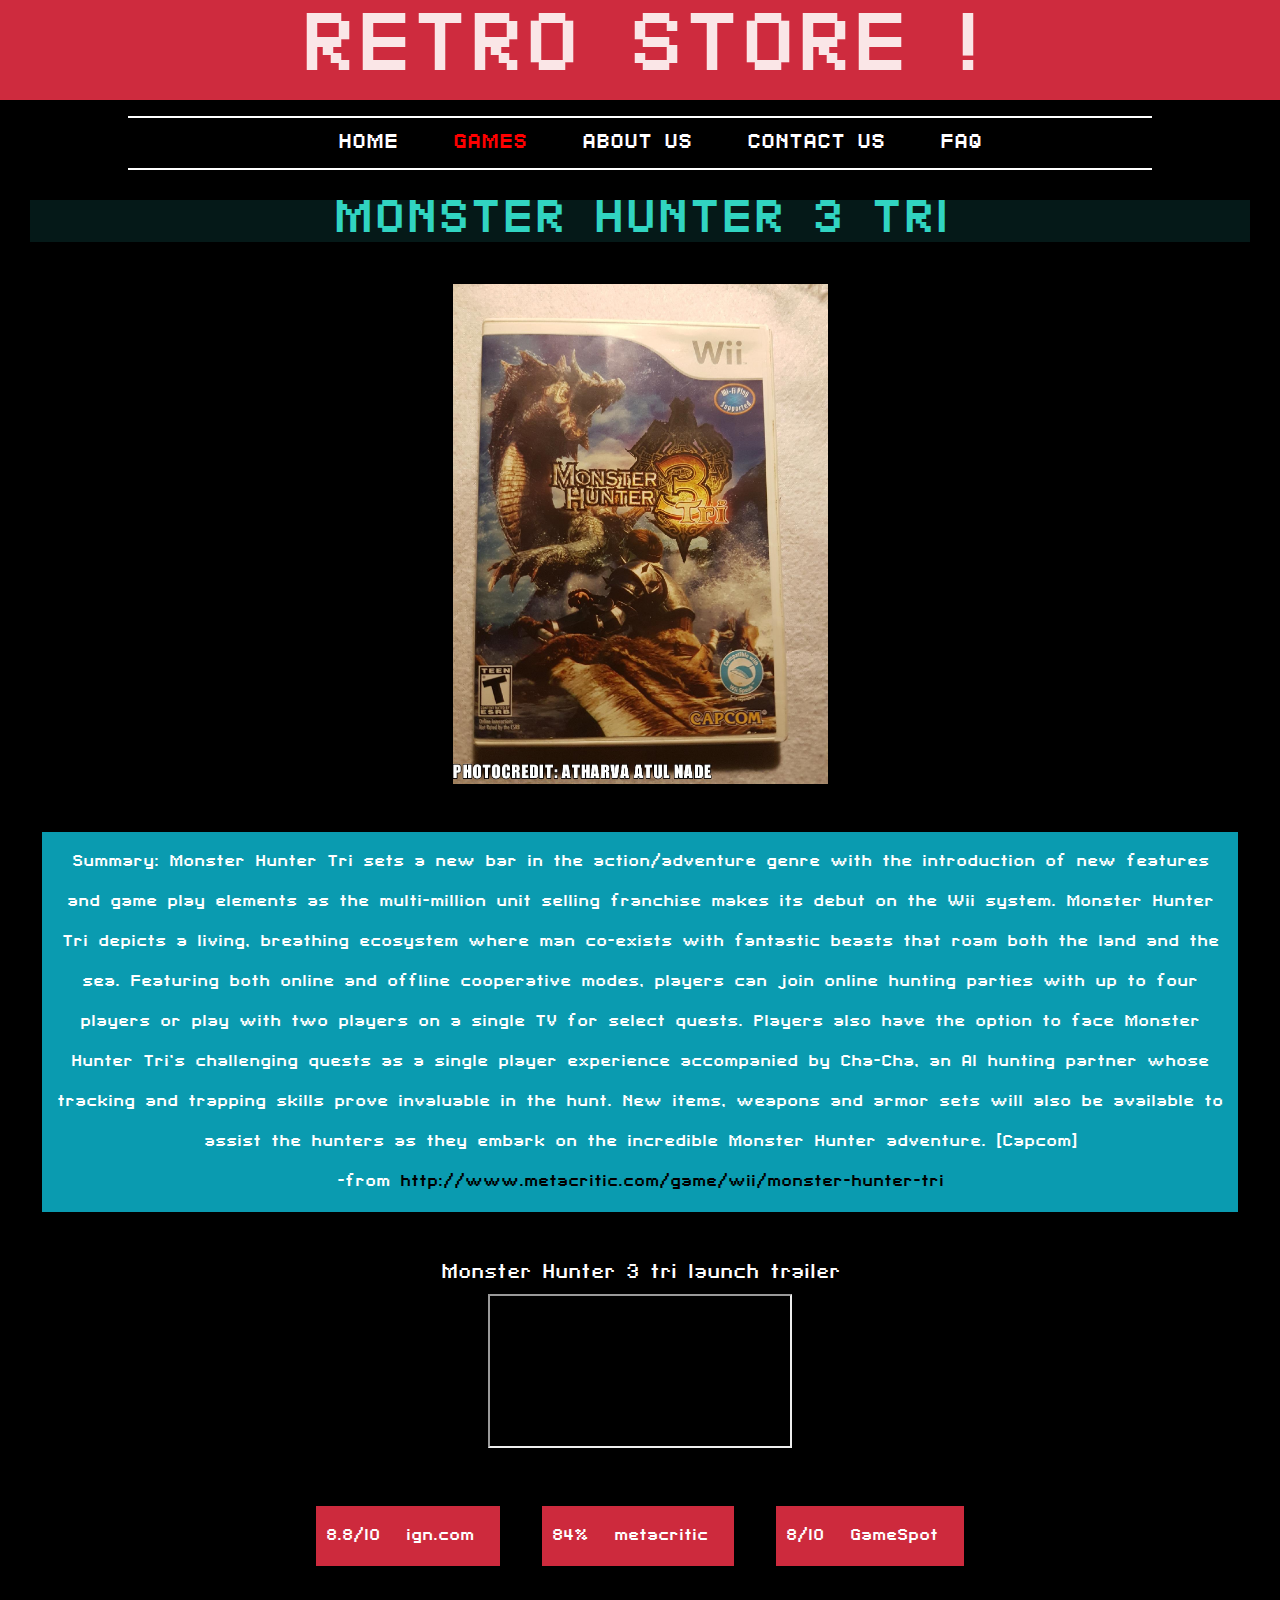
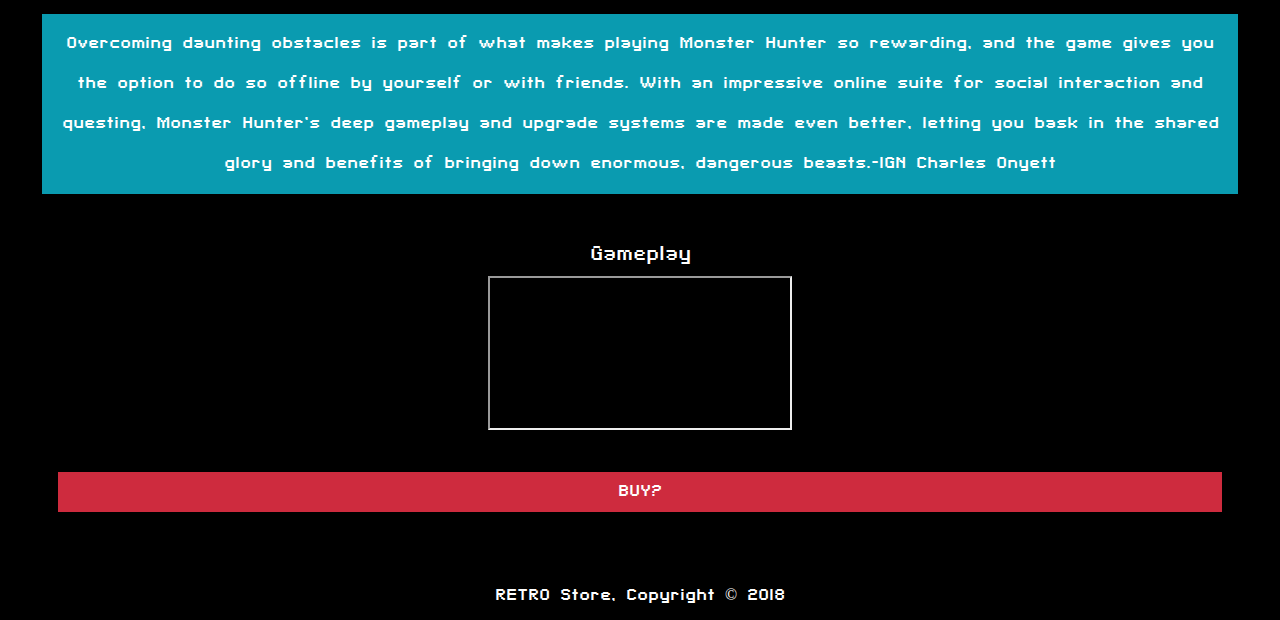
<file: monster_hunter.html>
<!DOCTYPE html>
<html lang="en">
<!-- 
         Filename: monster_hunter.html

         Author:Atharva Atul Nade
      -->

<head>
    <meta charset="UTF-8">
    <meta name="viewport" content="width=device-width, initial-scale=1.0">
    <meta http-equiv="X-UA-Compatible" content="ie=edge">
    <meta name="description" content="Buy and sell Wii games">
    <meta name="keywords" content="local brand,Buy and sell wii games,affordable">
    <meta name="author" content="Atharva Nade">
    <link rel="stylesheet" href="./css/style.css">
   
    <link rel="stylesheet" href="https://use.fontawesome.com/releases/v5.0.13/css/all.css" integrity="sha384-DNOHZ68U8hZfKXOrtjWvjxusGo9WQnrNx2sqG0tfsghAvtVlRW3tvkXWZh58N9jp"
        crossorigin="anonymous">
        <link rel="apple-touch-icon" sizes="57x57" href="./favicon/apple-icon-57x57.png">
        <link rel="apple-touch-icon" sizes="60x60" href="./favicon/apple-icon-60x60.png">
        <link rel="apple-touch-icon" sizes="72x72" href="./favicon/apple-icon-72x72.png">
        <link rel="apple-touch-icon" sizes="76x76" href="./favicon/apple-icon-76x76.png">
        <link rel="apple-touch-icon" sizes="114x114" href="./favicon/apple-icon-114x114.png">
        <link rel="apple-touch-icon" sizes="120x120" href="./favicon/apple-icon-120x120.png">
        <link rel="apple-touch-icon" sizes="144x144" href="./favicon/apple-icon-144x144.png">
        <link rel="apple-touch-icon" sizes="152x152" href="./favicon/apple-icon-152x152.png">
        <link rel="apple-touch-icon" sizes="180x180" href="./favicon/apple-icon-180x180.png">
        <link rel="icon" type="image/png" sizes="192x192"  href="./favicon/android-icon-192x192.png">
        <link rel="icon" type="image/png" sizes="32x32" href="./favicon/favicon-32x32.png">
        <link rel="icon" type="image/png" sizes="96x96" href="./favicon/favicon-96x96.png">
        <link rel="icon" type="image/png" sizes="16x16" href="./favicon/favicon-16x16.png">
        <link rel="manifest" href="./favicon/manifest.json">
        <meta name="msapplication-TileColor" content="#ffffff">
        <meta name="msapplication-TileImage" content="./favicon/ms-icon-144x144.png">
        <meta name="theme-color" content="#ffffff">
    <title>RETRO Store | Monster Hunter 3 Tri</title>
</head>

<body>
    <header>
        <h1>RETRO STORE !</h1>
    </header>
    <nav class="sitenavigation">
        <div class="navigation-menu-button">
            <img src="images/menu.jpeg" width="63" height="57" alt="menu">
        </div>
        <ul>
            <li>
                <a href="index.html">
                    HOME
                </a>
            </li>
            <li>
                <a href="Games.html">
                    <span class="current_page">GAMES</span>
                </a>
            </li>
            <li>
                <a href="aboutus.html">ABOUT US</a>
            </li>
            <li>
                <a href="contactus.html">CONTACT US</a>
            </li>
            <li>
                <a href="FAQ.html">FAQ</a>
            </li>
        </ul>
    </nav>
    <div class="monster_hunter_title">
        <h2>MONSTER HUNTER 3 TRI</h2>
    </div>
    <div class="monster_hunter_description">
            <a href="monster_hunter.html">
                <img src="./images/monster_hunter.jpg" alt="monster_hunter" height="500">
            </a>
        <p>Summary: Monster Hunter Tri sets a new bar in the action/adventure genre with the introduction of new features and
            game play elements as the multi-million unit selling franchise makes its debut on the Wii system. Monster Hunter
            Tri depicts a living, breathing ecosystem where man co-exists with fantastic beasts that roam both the land and
            the sea. Featuring both online and offline cooperative modes, players can join online hunting parties with up
            to four players or play with two players on a single TV for select quests. Players also have the option to face
            Monster Hunter Tri's challenging quests as a single player experience accompanied by Cha-Cha, an AI hunting partner
            whose tracking and trapping skills prove invaluable in the hunt. New items, weapons and armor sets will also
            be available to assist the hunters as they embark on the incredible Monster Hunter adventure. [Capcom]
            <br> -from <a href="http://www.metacritic.com/game/wii/monster-hunter-tri">http://www.metacritic.com/game/wii/monster-hunter-tri</a>
           
        </p>
        <div class="monster_hunter_launch_trailer">
            <h3>Monster Hunter 3 tri launch trailer</h3>
            <iframe src="https://www.youtube.com/embed/zw_Hqg0W_fE"></iframe>
        </div>
        <div class="monster_hunter_reviews">
            <div class="review"> 8.8/10
                    <a href="http://www.ign.com/articles/2010/04/14/monster-hunter-tri-review"> ign.com</a></div>
            <div class="review">84%<a href="http://www.metacritic.com/game/wii/monster-hunter-tri"> metacritic</a></div>
            <div class="review">8/10<a href="https://www.gamespot.com/reviews/monster-hunter-tri-review/1900-6260226/"> GameSpot</a></div>
            
            
            
        </div>
        <p>Overcoming daunting obstacles is part of what makes playing Monster Hunter so rewarding, and the game gives you the
            option to do so offline by yourself or with friends. With an impressive online suite for social interaction and
            questing, Monster Hunter's deep gameplay and upgrade systems are made even better, letting you bask in the shared
            glory and benefits of bringing down enormous, dangerous beasts.-IGN Charles Onyett</p>
        <div class="monster_hunter_gameplay">
            <h3>Gameplay</h3>
            <iframe src="https://www.youtube.com/embed/0XfoW47c320"></iframe>
        </div>
        <div class="monster_hunter_buy_button">BUY?</div>
    </div>
<script src="./scripts/script.js"></script>
    <footer>
        <p>RETRO Store, Copyright &copy; 2018</p>
    </footer>
</body>

</html>
</file>
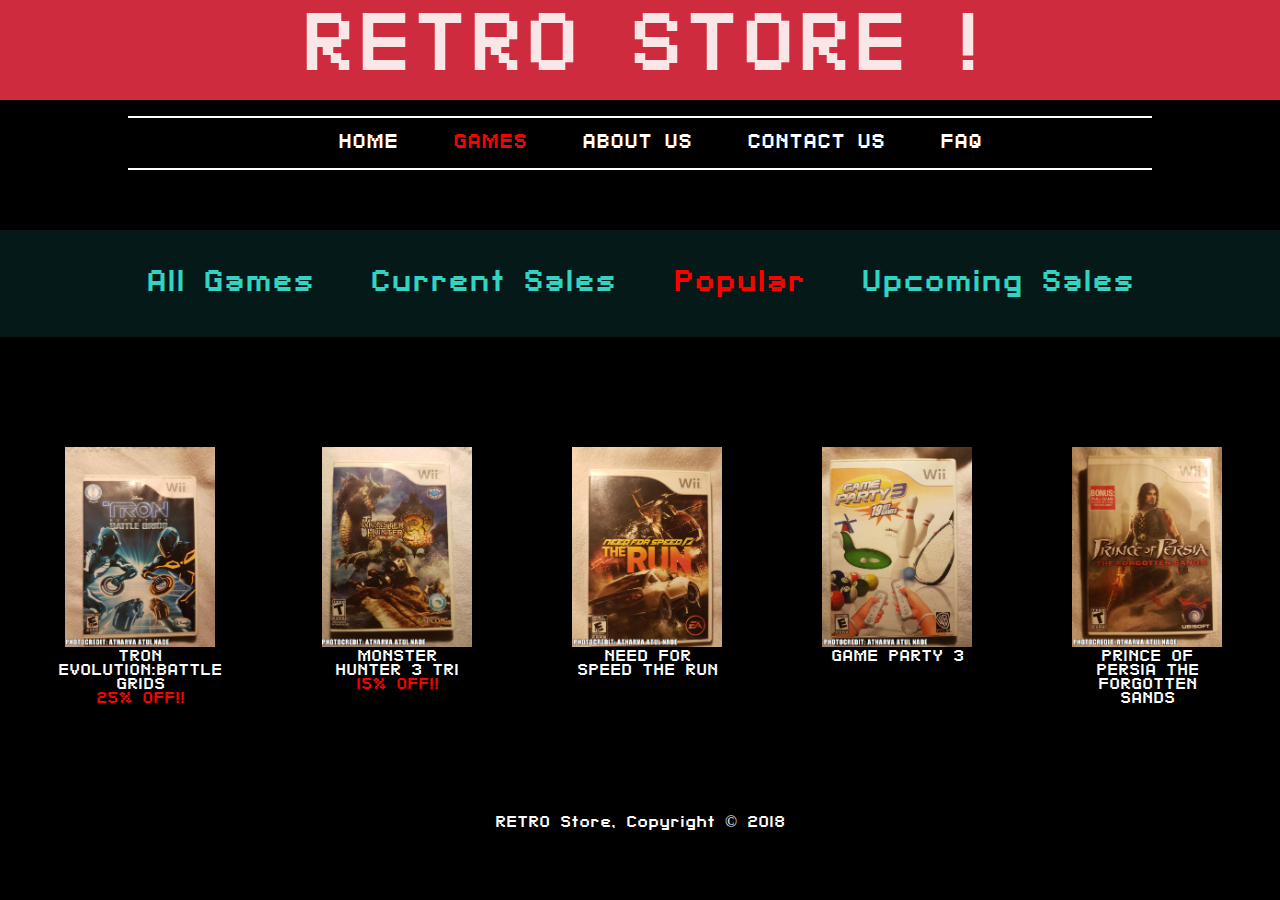
<file: popular.html>
<!DOCTYPE html>
<html lang="en">
      <!-- 
         Filename: popular.html

         Author:Atharva Atul Nade
      -->
<head>
    <meta charset="UTF-8">
    <meta name="viewport" content="width=device-width, initial-scale=1.0">
    <meta http-equiv="X-UA-Compatible" content="ie=edge">
    <meta name="description" content="Buy and sell Wii games">
    <meta name="keywords" content="local brand,Buy and sell wii games,affordable">
    <meta name="author" content="Atharva Nade">
    <link rel="stylesheet" href="./css/style.css">
  
    <link rel="stylesheet" href="https://use.fontawesome.com/releases/v5.0.13/css/all.css" integrity="sha384-DNOHZ68U8hZfKXOrtjWvjxusGo9WQnrNx2sqG0tfsghAvtVlRW3tvkXWZh58N9jp" crossorigin="anonymous">
    <link rel="apple-touch-icon" sizes="57x57" href="./favicon/apple-icon-57x57.png">
    <link rel="apple-touch-icon" sizes="60x60" href="./favicon/apple-icon-60x60.png">
    <link rel="apple-touch-icon" sizes="72x72" href="./favicon/apple-icon-72x72.png">
    <link rel="apple-touch-icon" sizes="76x76" href="./favicon/apple-icon-76x76.png">
    <link rel="apple-touch-icon" sizes="114x114" href="./favicon/apple-icon-114x114.png">
    <link rel="apple-touch-icon" sizes="120x120" href="./favicon/apple-icon-120x120.png">
    <link rel="apple-touch-icon" sizes="144x144" href="./favicon/apple-icon-144x144.png">
    <link rel="apple-touch-icon" sizes="152x152" href="./favicon/apple-icon-152x152.png">
    <link rel="apple-touch-icon" sizes="180x180" href="./favicon/apple-icon-180x180.png">
    <link rel="icon" type="image/png" sizes="192x192"  href="./favicon/android-icon-192x192.png">
    <link rel="icon" type="image/png" sizes="32x32" href="./favicon/favicon-32x32.png">
    <link rel="icon" type="image/png" sizes="96x96" href="./favicon/favicon-96x96.png">
    <link rel="icon" type="image/png" sizes="16x16" href="./favicon/favicon-16x16.png">
    <link rel="manifest" href="./favicon/manifest.json">
    <meta name="msapplication-TileColor" content="#ffffff">
    <meta name="msapplication-TileImage" content="./favicon/ms-icon-144x144.png">
    <meta name="theme-color" content="#ffffff">
    <title>RETRO Store | Popular Games</title>
</head>
<body>
      
    <header>
            <h1>RETRO STORE !</h1>
        </header>
        <nav class="sitenavigation">
            <div class="navigation-menu-button">
                <img src="images/menu.jpeg" width="63" height="57" alt="menu">
            </div>
            <ul>
                <li>
                    <a href="index.html">
                        HOME
                    </a>
                </li>
                <li>
                    <a href="Games.html"><span class="current_page">GAMES</span></a>
                </li>
                <li>
                    <a href="aboutus.html">ABOUT US</a>
                </li>
                <li>
                    <a href="contactus.html">CONTACT US</a>
                </li>
                <li>
                    <a href="FAQ.html">FAQ</a>
                </li>
            </ul>
        </nav>
        <div class="games_options_heading">
                <div class="games_options"><h2><a href="Games.html">All Games</a></h2></div>
                <div class="games_options"><h2><a href="current_sales.html">Current Sales</a></h2></div>
                <div class="games_options"><h2><a href="popular.html"><span class="current_page">Popular</span></a></h2></div>
                <div class="games_options"><h2><a href="upcoming.html">Upcoming Sales</a></h2></div>
            
        </div>
        <div class="games_boxes">
                <div class="games">
                    <img src="./images/tron.jpg" alt="tron" height="200">
                    <p>TRON EVOLUTION:BATTLE GRIDS <br><span class="important">25% OFF!!</span></p>
                </div>
            <div class="games">
                    <a href="monster_hunter.html"><img src="./images/monster_hunter.jpg" alt="monster_hunter" height="200"></a>
                    <p><a href="monster_hunter.html">MONSTER HUNTER 3 TRI <br><span class="important">15% OFF!!</span></a></p>
                </div>
        <div class="games">
                <img src="./images/need_for_speed.jpg" alt="need_for_speed" height="200">
                <p>NEED FOR SPEED THE RUN</p>
            </div>
        <div class="games">
                <img src="./images/game_party_3.jpg" alt="game_party_3" height="200">
                <p>GAME PARTY 3</p>
            </div>
        <div class="games">
                <img src="./images/prince_of_persia.jpg" alt="prince_of_persia" height="200">
                <p>PRINCE OF PERSIA THE FORGOTTEN SANDS</p>
            </div>
        </div>
        <script src="scripts/script.js"></script>
    <footer>
      
                <p>RETRO Store, Copyright &copy; 2018</p>
     
        </footer>
</body>

</html>
</file>
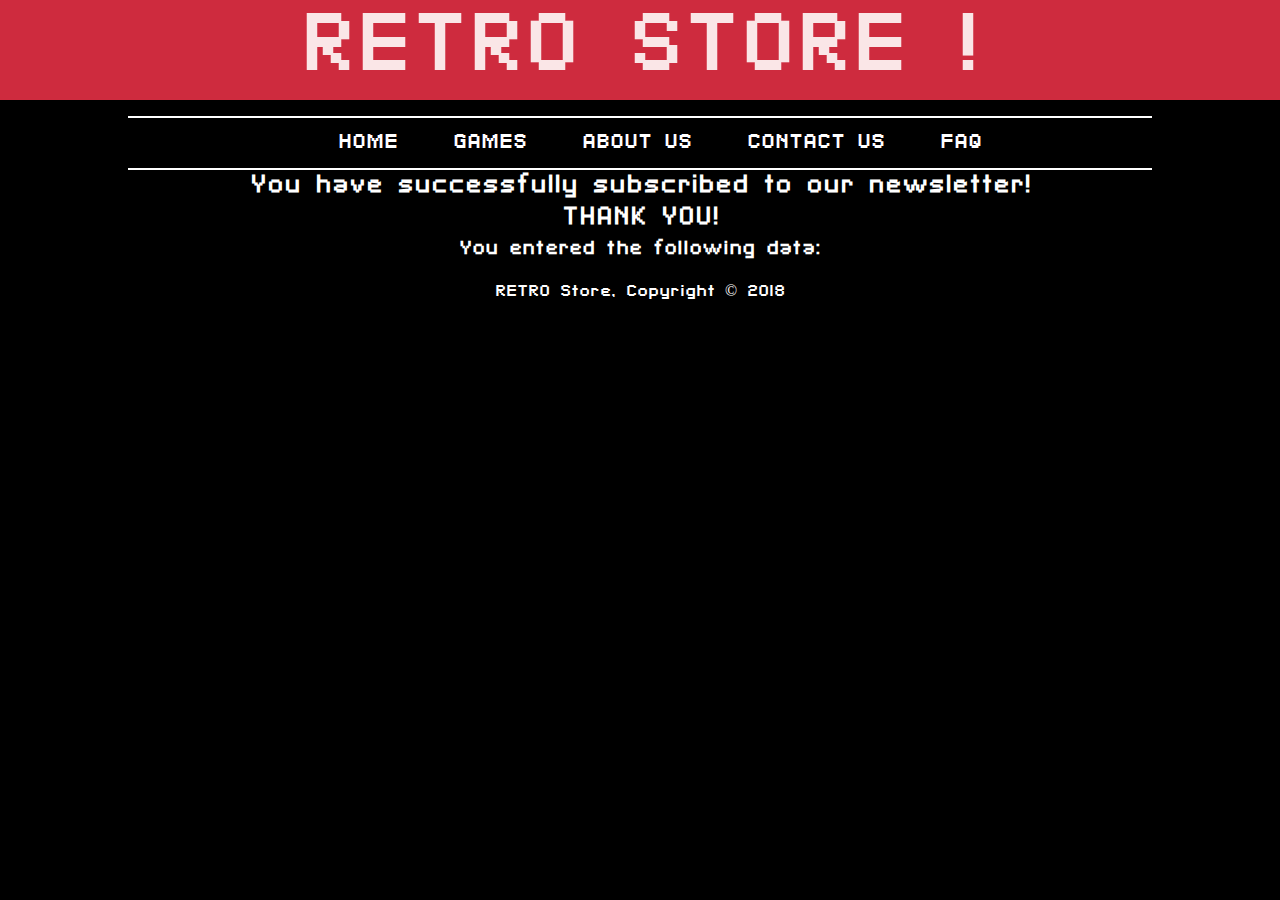
<file: submitted.html>
<!DOCTYPE html>
<html lang="en">
      <!--
         Filename: aboutus.html

         Author:Atharva Atul Nade
      -->
<head>
    <meta charset="UTF-8">
    <meta name="viewport" content="width=device-width, initial-scale=1.0">
    <meta http-equiv="X-UA-Compatible" content="ie=edge">
    <meta name="author" content="Atharva Nade">
    <link rel="stylesheet" href="./css/style.css">
    <link rel="stylesheet" href="https://use.fontawesome.com/releases/v5.0.13/css/all.css" integrity="sha384-DNOHZ68U8hZfKXOrtjWvjxusGo9WQnrNx2sqG0tfsghAvtVlRW3tvkXWZh58N9jp" crossorigin="anonymous">
    <link rel="apple-touch-icon" sizes="57x57" href="./favicon/apple-icon-57x57.png">
    <link rel="apple-touch-icon" sizes="60x60" href="./favicon/apple-icon-60x60.png">
    <link rel="apple-touch-icon" sizes="72x72" href="./favicon/apple-icon-72x72.png">
    <link rel="apple-touch-icon" sizes="76x76" href="./favicon/apple-icon-76x76.png">
    <link rel="apple-touch-icon" sizes="114x114" href="./favicon/apple-icon-114x114.png">
    <link rel="apple-touch-icon" sizes="120x120" href="./favicon/apple-icon-120x120.png">
    <link rel="apple-touch-icon" sizes="144x144" href="./favicon/apple-icon-144x144.png">
    <link rel="apple-touch-icon" sizes="152x152" href="./favicon/apple-icon-152x152.png">
    <link rel="apple-touch-icon" sizes="180x180" href="./favicon/apple-icon-180x180.png">
    <link rel="icon" type="image/png" sizes="192x192"  href="./favicon/android-icon-192x192.png">
    <link rel="icon" type="image/png" sizes="32x32" href="./favicon/favicon-32x32.png">
    <link rel="icon" type="image/png" sizes="96x96" href="./favicon/favicon-96x96.png">
    <link rel="icon" type="image/png" sizes="16x16" href="./favicon/favicon-16x16.png">
    <link rel="manifest" href="./favicon/manifest.json">
    <meta name="msapplication-TileColor" content="#ffffff">
    <meta name="msapplication-TileImage" content="./favicon/ms-icon-144x144.png">
    <meta name="theme-color" content="#ffffff">
    <title>RETRO Store | About us</title>
</head>
<body>
        
        <header>
                <h1>RETRO STORE !</h1>
                </header>
               <nav class="sitenavigation">
                   <div class="navigation-menu-button">
                           <img src="images/menu.jpeg" width="63" height="57" alt="menu">
                   </div>
               <ul>
                   <li><a href="index.html">HOME</a></li>
                   <li><a href="Games.html">GAMES</a></li>
                   <li><a href="aboutus.html">ABOUT US</a></li>   
                   <li><a href="contactus.html">CONTACT US</a></li>
                   <li><a href="FAQ.html">FAQ</a></li>
               </ul>
            </nav>
            <article id="contentstart">
                    <div class="container">
                       <h2>You have successfully subscribed to our newsletter!<br>THANK YOU!</h2>
                       <div class="results">
                          <h3>You entered the following data:</h3>               
                          <script>
                              var formData = location.search;
                              formData = formData.substring(1, formData.length);
                              while (formData.indexOf("+") !== -1) {
                                 formData = formData.replace("+", "  ");
                              }
                              formData = decodeURIComponent(formData);
                              var formArray = formData.split("&");
                              for (var i = 0; i < formArray.length; i = i + 1) {
                                 document.write("<p>" + formArray[i] +"</p>");
                              }
                          </script>
                       </div>
                    </div>
                 </article>
               
<script src="scripts/script.js"></script>
    <footer>
                <p>RETRO Store, Copyright &copy; 2018</p>
        </footer>
      
</body>

</html>
</file>
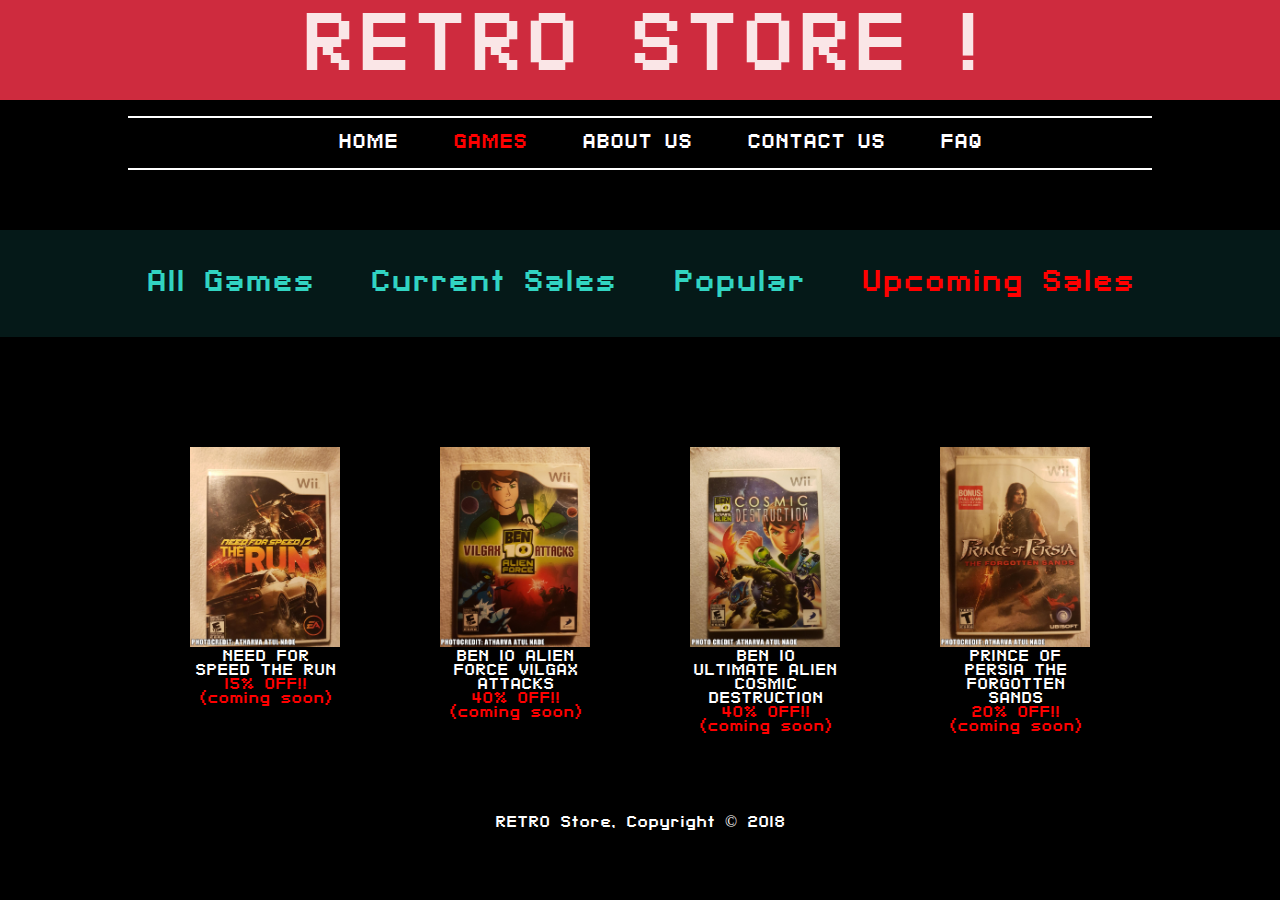
<file: upcoming.html>
<!DOCTYPE html>
<html lang="en">
      <!--
         Filename: upcoming.html

         Author:Atharva Atul Nade
      -->
<head>
    <meta charset="UTF-8">
    <meta name="viewport" content="width=device-width, initial-scale=1.0">
    <meta http-equiv="X-UA-Compatible" content="ie=edge">
    <meta name="description" content="Buy and sell Wii games">
    <meta name="keywords" content="local brand,Buy and sell wii games,affordable">
    <meta name="author" content="Atharva Nade">
    <link rel="stylesheet" href="./css/style.css">

    <link rel="stylesheet" href="https://use.fontawesome.com/releases/v5.0.13/css/all.css" integrity="sha384-DNOHZ68U8hZfKXOrtjWvjxusGo9WQnrNx2sqG0tfsghAvtVlRW3tvkXWZh58N9jp" crossorigin="anonymous">
    <link rel="apple-touch-icon" sizes="57x57" href="./favicon/apple-icon-57x57.png">
    <link rel="apple-touch-icon" sizes="60x60" href="./favicon/apple-icon-60x60.png">
    <link rel="apple-touch-icon" sizes="72x72" href="./favicon/apple-icon-72x72.png">
    <link rel="apple-touch-icon" sizes="76x76" href="./favicon/apple-icon-76x76.png">
    <link rel="apple-touch-icon" sizes="114x114" href="./favicon/apple-icon-114x114.png">
    <link rel="apple-touch-icon" sizes="120x120" href="./favicon/apple-icon-120x120.png">
    <link rel="apple-touch-icon" sizes="144x144" href="./favicon/apple-icon-144x144.png">
    <link rel="apple-touch-icon" sizes="152x152" href="./favicon/apple-icon-152x152.png">
    <link rel="apple-touch-icon" sizes="180x180" href="./favicon/apple-icon-180x180.png">
    <link rel="icon" type="image/png" sizes="192x192"  href="./favicon/android-icon-192x192.png">
    <link rel="icon" type="image/png" sizes="32x32" href="./favicon/favicon-32x32.png">
    <link rel="icon" type="image/png" sizes="96x96" href="./favicon/favicon-96x96.png">
    <link rel="icon" type="image/png" sizes="16x16" href="./favicon/favicon-16x16.png">
    <link rel="manifest" href="./favicon/manifest.json">
    <meta name="msapplication-TileColor" content="#ffffff">
    <meta name="msapplication-TileImage" content="./favicon/ms-icon-144x144.png">
    <meta name="theme-color" content="#ffffff">
    <title>RETRO Store | Games in Upcoming Sales </title>
</head>
<body>
       
    <header>
            <h1>RETRO STORE !</h1>
        </header>
        <nav class="sitenavigation">
            <div class="navigation-menu-button">
                <img src="images/menu.jpeg" width="63" height="57" alt="menu">
            </div>
            <ul>
                <li>
                    <a href="index.html">
                        HOME
                    </a>
                </li>
                <li>
                    <a href="Games.html"><span class="current_page">GAMES</span></a>
                </li>
                <li>
                    <a href="aboutus.html">ABOUT US</a>
                </li>
                <li>
                    <a href="contactus.html">CONTACT US</a>
                </li>
                <li>
                    <a href="FAQ.html">FAQ</a>
                </li>
            </ul>
        </nav>
        <div class="games_options_heading">
                <div class="games_options"><h2><a href="Games.html">All Games</a></h2></div>
                <div class="games_options"><h2><a href="current_sales.html">Current Sales</a></h2></div>
                <div class="games_options"><h2><a href="popular.html">Popular</a></h2></div>
                <div class="games_options"><h2><a href="upcoming.html"><span class="current_page">Upcoming Sales</span></a></h2></div>
        </div>
        <div class="games_boxes">
        <div class="games">
                <img src="./images/need_for_speed.jpg" alt="need_for_speed" height="200">
                <p>NEED FOR SPEED THE RUN <br><span class="important">15% OFF!! (coming soon)</span></p>
            </div>
        <div class="games">
                <img src="./images/ben_10_vilgax.jpg" alt="ben_10_vilgax" height="200">
                <p>BEN 10 ALIEN FORCE VILGAX ATTACKS<br><span class="important">40% OFF!! (coming soon)</span></p>
            </div>
        <div class="games">
                <img src="./images/ben_10_cosmic.jpg" alt="ben_10_cosmic" height="200">
                <p>BEN 10 ULTIMATE ALIEN COSMIC DESTRUCTION <br><span class="important">40% OFF!! (coming soon)</span></p>
            </div>
        <div class="games">
                <img src="./images/prince_of_persia.jpg" alt="prince_of_persia" height="200">
                <p>PRINCE OF PERSIA THE FORGOTTEN SANDS<br><span class="important">20% OFF!! (coming soon)</span></p>
            </div>
        </div>
        <script src="./scripts/script.js"></script>
    <footer>
                <p>RETRO Store, Copyright &copy; 2018</p>
        </footer>
</body>

</html>
</file>
<file: css/style.css>
/*global- to be used in general for all pages */

@font-face{
    font-family: pixelbold;
    src: url(../fonts/SF-Pixelate-Bold.ttf);
}
@font-face{
font-family:pixelregular;
src:url(../fonts/SF-Pixelate.ttf)

}
html{
    min-width:300px;
}
 
 a, body, div, footer, header, h1, h2, h3, nav, p {
    border: 0;
    padding: 0;
    margin: 0;
    /* align-content:center; */
 }

 .border{
     border: black 2px solid;
     border-radius: 8px;
 }
 h1{
    font-family: pixelbold;   
    font-size:5em; 
    text-align: center;
    margin:0 auto;
    padding:1%;
    background-color:#CE2B3E;
    color:#FAE6E7;
   
 }
 
 .current_page{
     color: red;
 }
 body {
   
   background-color:black;
}
 .important{
    color:red;
    font-weight: bold;
   
}
header{
    width:100%;
}
 /* site navigation bar */
nav.sitenavigation {
     text-align: center; 
     color: #34180f;
     text-decoration: none;
     height:5%;
     width:80%;
     margin:0 auto;
     margin-top:1em;    
      border-bottom:2px white solid;
      border-top:2px white solid; 
  }
  nav.sitenavigation a{
    margin:2vw;
    text-align: center;
    font-size:125%;
    text-decoration: none;
    font-family: pixelbold;
    color:white;
  }
  nav.sitenavigation li{
    display: inline-block;
  }
  nav.sitenavigation a:hover {
    
    
    color:#CD2A3D; 
  }
  /*mobile menu*/
  nav{
    z-index:5;
  }
  ul {
    list-style-type: none;
  }
 
  
   .navigation-menu-button{
    float:left;
    height:50px;
    top:0;
    padding:5px;
    margin-right:1em;
   }

 
  nav.sitenavigation a:hover, nav.sitenavigation a:focus {
    color: black;
    background-color: white;
  }
 

  /* this is for the top section of the page containing the current sales and why us text */
 

  
    aside{
    float: right;
    text-align: center;
    font-family: pixelbold;
    color:black;
   font-size:15px;
   margin-right:1%;
   margin-top:1em;
   width:17%;
   height: 18%;
  }
aside div{
margin:1em 0 6em 0;
line-height: 2.5em;
background-color:#FAE6E7;
max-width: 200px;
max-height: 250px;

  }
 aside img{
margin:0 auto;
float:left;
width:100%;
max-width:200px;

 }
 .aside-mobile{
    text-align: center;
    font-family: pixelbold;
    color:black;
   font-size:15px;

 }
 .aside-mobile div{
    line-height: 2.5em;
    background-color:#FAE6E7;
  padding:10px;
    margin:0.5em auto;
 }

    .why_us{
      float: left;
      width:70%;
      margin:1em;
      text-align: center;
      font-family: pixelbold;
      font-size:150%;
      padding:20px;
      color:#fff;
      background-color:#0A9BB0;
  }

  .why_us h2{
      font-size:150%;
  }
    a{
      text-decoration: none;
      color:black;

  }
  /*slideshow*/
  .slider{
    font-family: pixelbold;
	width:200px;
	margin:40px auto;
    overflow:auto;
    background-color: #051918;
    color:#31D4C1;
    padding:1em;
    display: none;
}
.slider h2{
padding:10px;
}
.slider-inner{
	width:200px;
	height:250px;
	position:relative;
	overflow:hidden;
	float:left;
	padding:3px;
}

.slider-inner img{
	display:none;
	width:200px;
	height:215px;
}

.slider-inner img.active{
	display:inline-block;
}

.prev,.next{
	cursor: pointer;
}

.prev{
    float: left;
	position:relative;
	margin-right:-45px;
	z-index:100;
}

.next{
    float: right;
	position:relative;
	margin-left:-45px;
	z-index:100;
}

  /*this is for the lower section of the page containing the upcoming sales and highlights*/
  .highlights {
    padding: 20px;
   background-color: #051918;
    overflow: hidden;
    float: left;
    margin:1.5em;
    
  }
  .highlights-items h2{
    text-align:center;
    font-family: pixelbold;

    color:#fff;
  }
  
  .highlights-title{
    text-align: left;
    margin-bottom: 1em;
    font-family: pixelbold;
    font-size:30px;
    color: #31D4C1;
  }
  
  .highlights-items{
    display: flex;
    flex-direction: row;
    flex-wrap: wrap;
    justify-content: center;
    margin:1em; 
    font-size:100%;
    max-width:950px;
  }
  
 
  
  .highlights-items div {
    align-content: center;
    justify-content: center;
    margin: 0 2.5% 1.5% 2.5%;
    flex-basis: 1px;

  }
  .highlights-items img{
width:200px;
height: 300px;
  }
  
  
  /*this is for the about us text in the aboutus.html*/
  .about_us{
    font-family: pixelbold;
    padding-bottom: 7.9em;
    color:#fff;
    width:90%;
    margin: 1em auto;
    padding:1em;
    background-color: #0A9BB0;
  }
  .about_us h2{
      font-size: 3.5em;
      text-align: center;
  }
  .about_us h3{
      text-align: center;
      font-size: 140%;
  }
  .copyrights{
      font-size:12px;
      color:black;
      font-family: pixelbold;
      font-weight: bold;
  }
  /*this is for the contactus page*/
  /*contact us text */
  .contact_us{
    font-family: pixelbold;
  margin:2%;
    line-height: 4em;
    color: #fff;
   background-color: #0A9BB0;
   text-align: left ;
width:60%;
  }
  .contact_us h2{
      margin:1em;
      text-align:center;
      border-bottom: 2px #fff solid;
      border-top:2px #fff solid;
      font-size:25px;
  }
  .contact_us h3{
      font-size: 100%;
      padding-bottom:0;
      margin:1em;
  }
  /*social media section*/
.contact-page{
    display: flex;
     flex-direction: row;
     flex-wrap: wrap;
}

  .social_media_2{
    text-align: center;
    font-family: pixelbold;
    font-size: 100%;
    padding-top:2em;
   
    width:25%;
    margin:3%;
    padding:20px;
    background-color: #FAE6E7;
}
 
  .social_media_2 h2{
      font-size:100%;
  }
  .social_media_2 a{
      text-decoration: none;
      color:black;
      font-size:100%;
  }
  .social_media_2 p{
      padding: 1em;
      font-size:100%;
  }
  /*games section */
  /*games options section */
.games_options_heading{
    margin-top:3em;
    padding-bottom:2em;
    background-color:#051918;
    font-size:20px;
    margin:3em auto;
    text-align: center;
}
  .games_options{
    font-family: pixelbold;
    padding-top:2em;
    margin:0 2% 0 2%;
  display: inline-block;


  }
  .games_options a{
      text-decoration: none;
      color:#31D4C1;
  }
  .games_options_heading a:hover{
      border-bottom:4px solid black;
      color: red;
  }
  /*games boxes*/
  
  .games_boxes{
      width:100%;
      text-align: center;
      font-family: pixelbold;
      font-weight: bold;
      font-size:100%;
      margin:0 auto;
     color:#fff;
     display: flex;
     flex-direction: row;
     flex-wrap: wrap;
     justify-content: center;
  }
  .games{
      width: 200px;
      height: 300px;
      padding: 50px;
      flex-basis: 50px;
  }
      .games_boxes a{
          text-decoration: none;
          color:#fff;
      }
/* forms*/
.form{
    margin:1em auto;
    background-color:#aaa;
    width:90%;
    padding: 1em;
}
.options{
margin:0 auto;
display: flex;
margin-left: 4em;
flex-direction: row;
flex-wrap: wrap;
justify-content: center;
}
.option{
    flex-basis: 50px;
}

#contentstart{
    color: #fff;
    font-family: pixelregular;
    text-align: center;
    line-height: 2em;
}
fieldset{
    border:none;
}

.name-input{
    margin-right: 0.1em;
}
.mobile-input {
    font-size: 15px;
    margin-right: 2.7em;
}
  /*FAQ section*/
  .questions{
    font-family: pixelbold; 
    font-size:15px;
    font-weight:bold;
    line-height: 3em;
    
  }
  .questions p{
    background-color:#FAE6E7;
    margin:1em;
    padding:1em;
  }
/*monster hunter page*/
.monster_hunter_title{
    font-family: pixelbold; 
    color:#31D4C1;
    background-color:#051918; 
    text-align: center;
    font-weight: bold;
    font-size:30px;
    margin:1em;
}
.monster_hunter_description{
    color:#fff;
    margin:2em;
    padding: 10px;
    font-family: pixelbold; 
    text-align:center;
    font-size:100%;
    font-weight:bold;
    line-height: 40px;
}
.review{
    display: inline-block;
    background-color:#CD2A3D;
    margin:1em;
    color: #fff;
    text-decoration: none;
    padding:10px;

}
.monster_hunter_description p{
    background-color: #0A9BB0;
    margin:2em auto;
    padding:10px;

}
.monster_hunter_launch_trailer{
    padding:10px;
    margin:1em auto;
}
.monster_hunter_reviews a{
    color: #fff;
    margin:1em;
}
.monster_hunter_gameplay{
        
    padding:10px;
    margin:1em;
}
.monster_hunter_buy_button{
    margin:1em;
    background-color:#CE2B3E;
}

/* footer section */
footer {
    
    padding: 0.6em;
    background-color:black;
    color: #fff;
    text-align: center;
    clear: both;
    font-family: pixelbold; 
margin: 0 auto;
 }

 footer a{
     color:black;
     text-decoration: none;
 }
 footer p {
    margin: 0.4em;
 }
/*@media screens*/
@media screen and (min-width:801px){
    .why_us{
        float: left;
        width:70%;
    }
   
    .highlights{
        max-width: 70%;
    }
    .highlights-items div{
        margin:0 5% 0 5%;
    }
    nav.sitenavigation{
        position: relative;;
        top:auto;
        left:auto;
        
    }
    .aside-mobile{
        display: none;
    }
    
      
      nav.sitenavigation ul{
        display:block; 
      }
      .navigation-menu-button{
        display:none;
      }


}
@media screen and (max-width:1275px){
    .highlights-items img{
        width:150px;
        height:200px;
          }
}
@media screen and (max-width:965px){
    .highlights-items div{
        margin:0 2.5% 0 2.5%;
    }
   
}
@media screen and (max-width:650px){
    .highlights{
        display: none;
    }
    .slider{
        display: block;
    }
    .monster_hunter_description{
        font-size:10px;
    }
   
}
@media screen and (max-width:800px){
  
    h1{
    padding:20px;
    font-size:30px;
    }

 .why_us{
     margin:1em auto;
     font-size:10px;
     float:none;
 }   
 .why_us h2{
     font-size:15px;
 }
 
 aside{
    display: none;
 }
 .aside-mobile{
    display: flex;
    flex-direction: row;
    flex-wrap: wrap;
    justify-content: center;
    margin:0 auto; 
    font-size:100%;
 }


 nav.sitenavigation{
     border:none;
     float: left;
     width:200px;
     font-size:10px;
     position: absolute; 
     top: 0;
     left: 0;
 }
 nav.sitenavigation ul{
    display:none;
    z-index:5;
    background-color:black;
    position: absolute;
    z-index: 5;
    right: 0;
    top: 120%;
    
   }
   nav.sitenavigation a{
       margin:5vw;
   }
 
 aside div{
     width:100px;
     height:150px;
 }
 aside img{
     display:none;
 }
 .social_media{
     display:none;  
 }
 .contact-page{
    justify-content: center;
}
}
</file>
